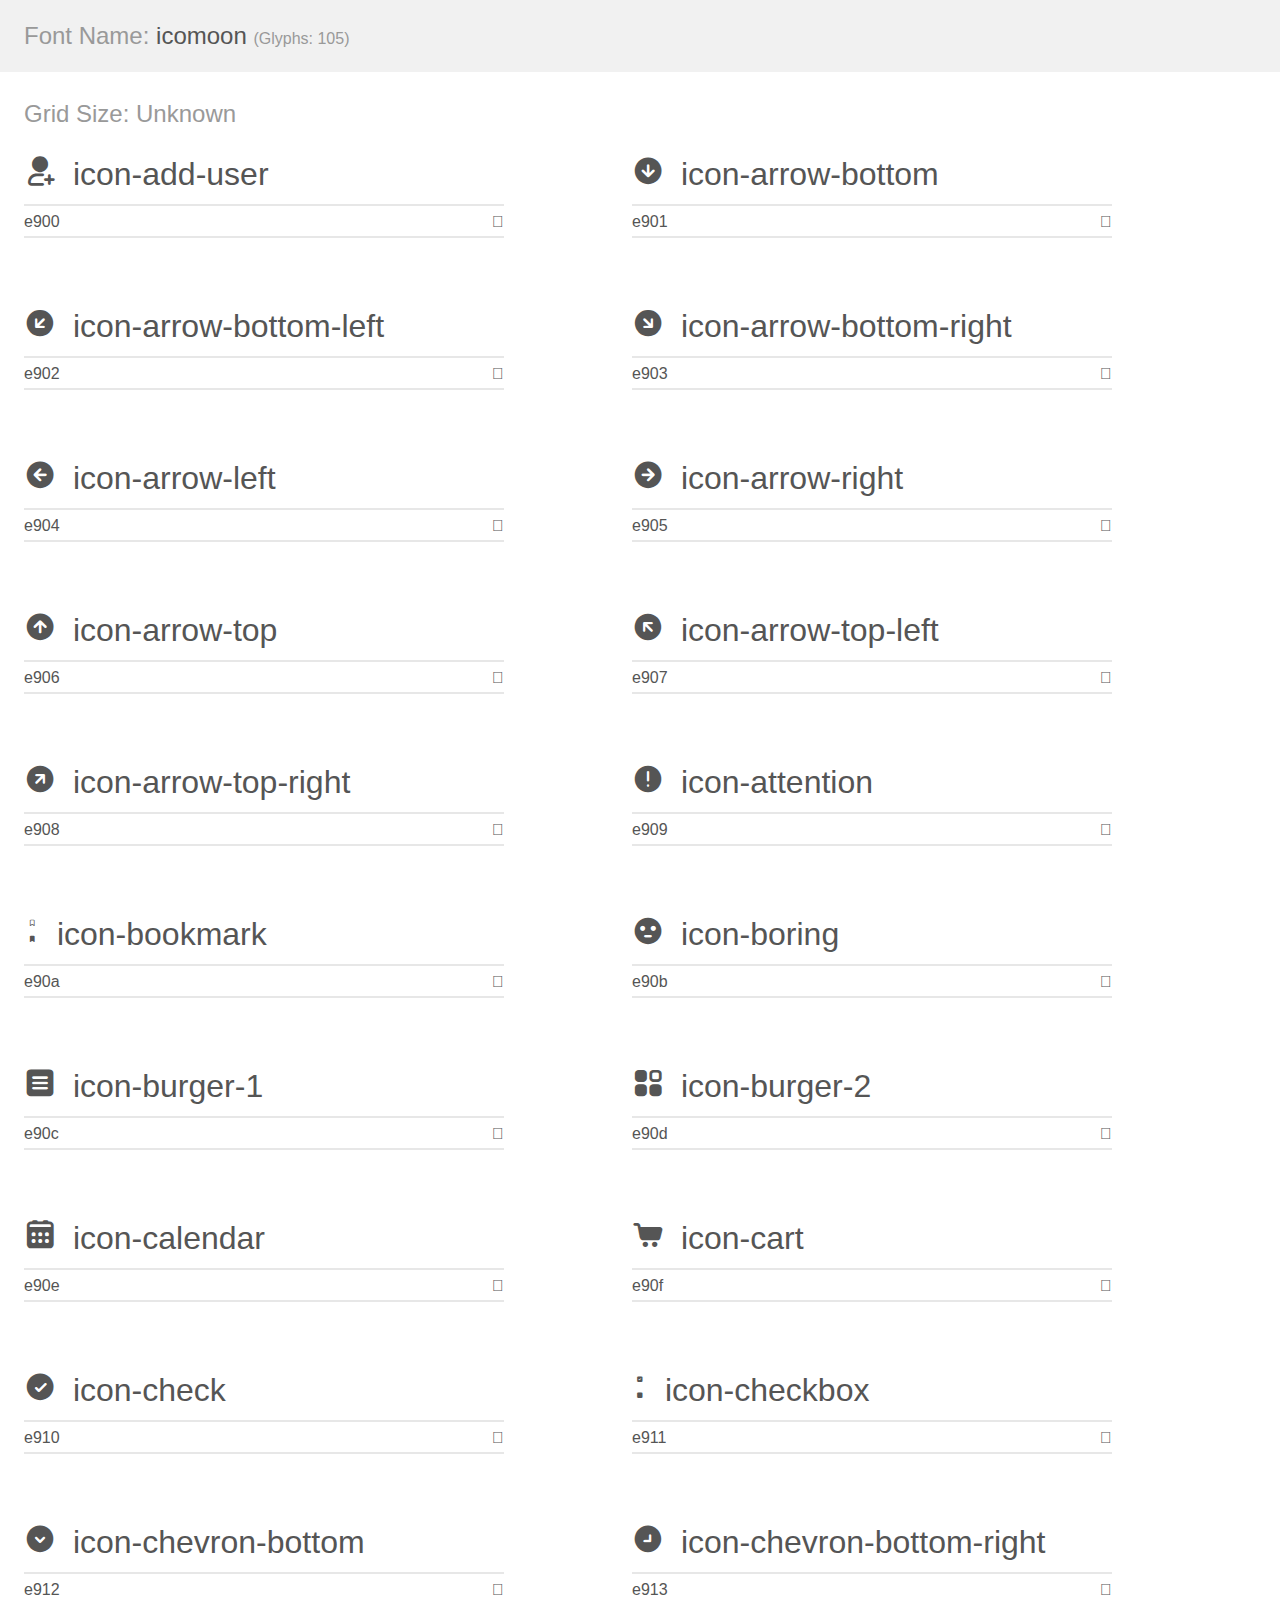
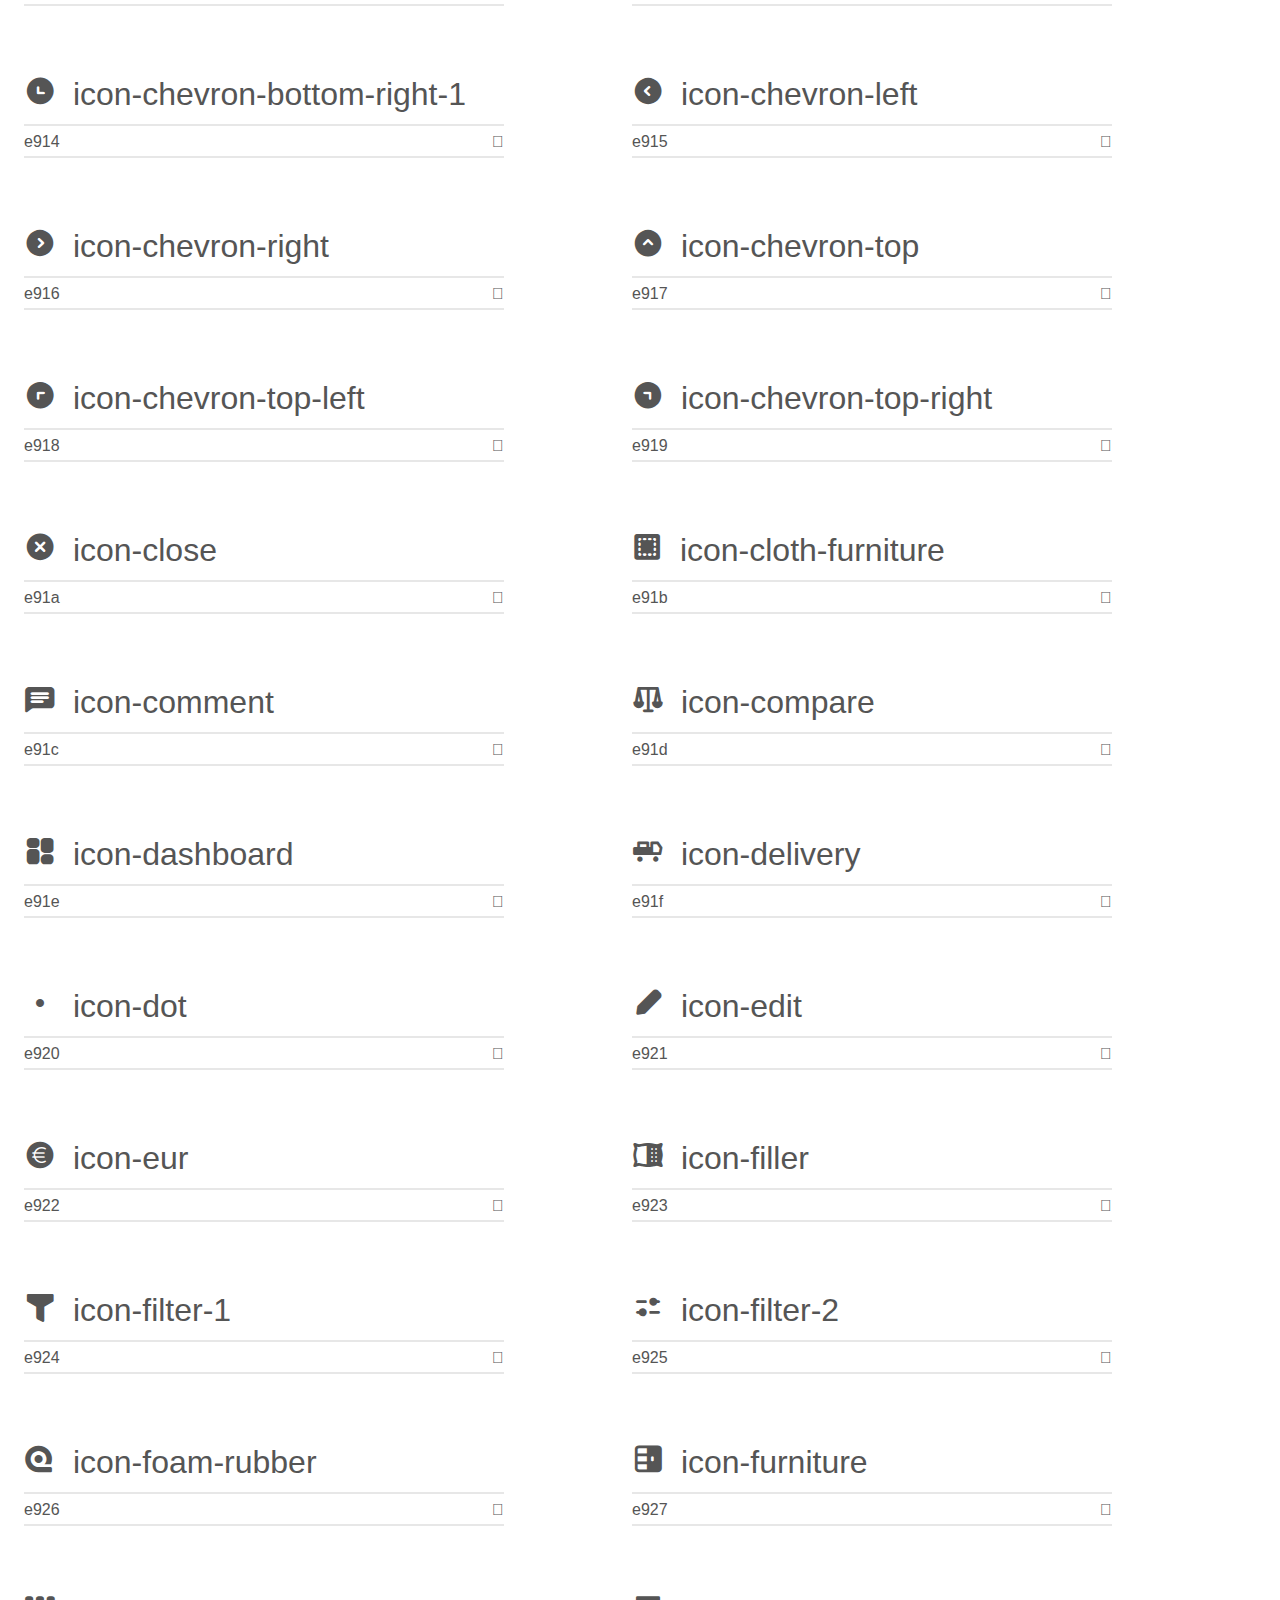
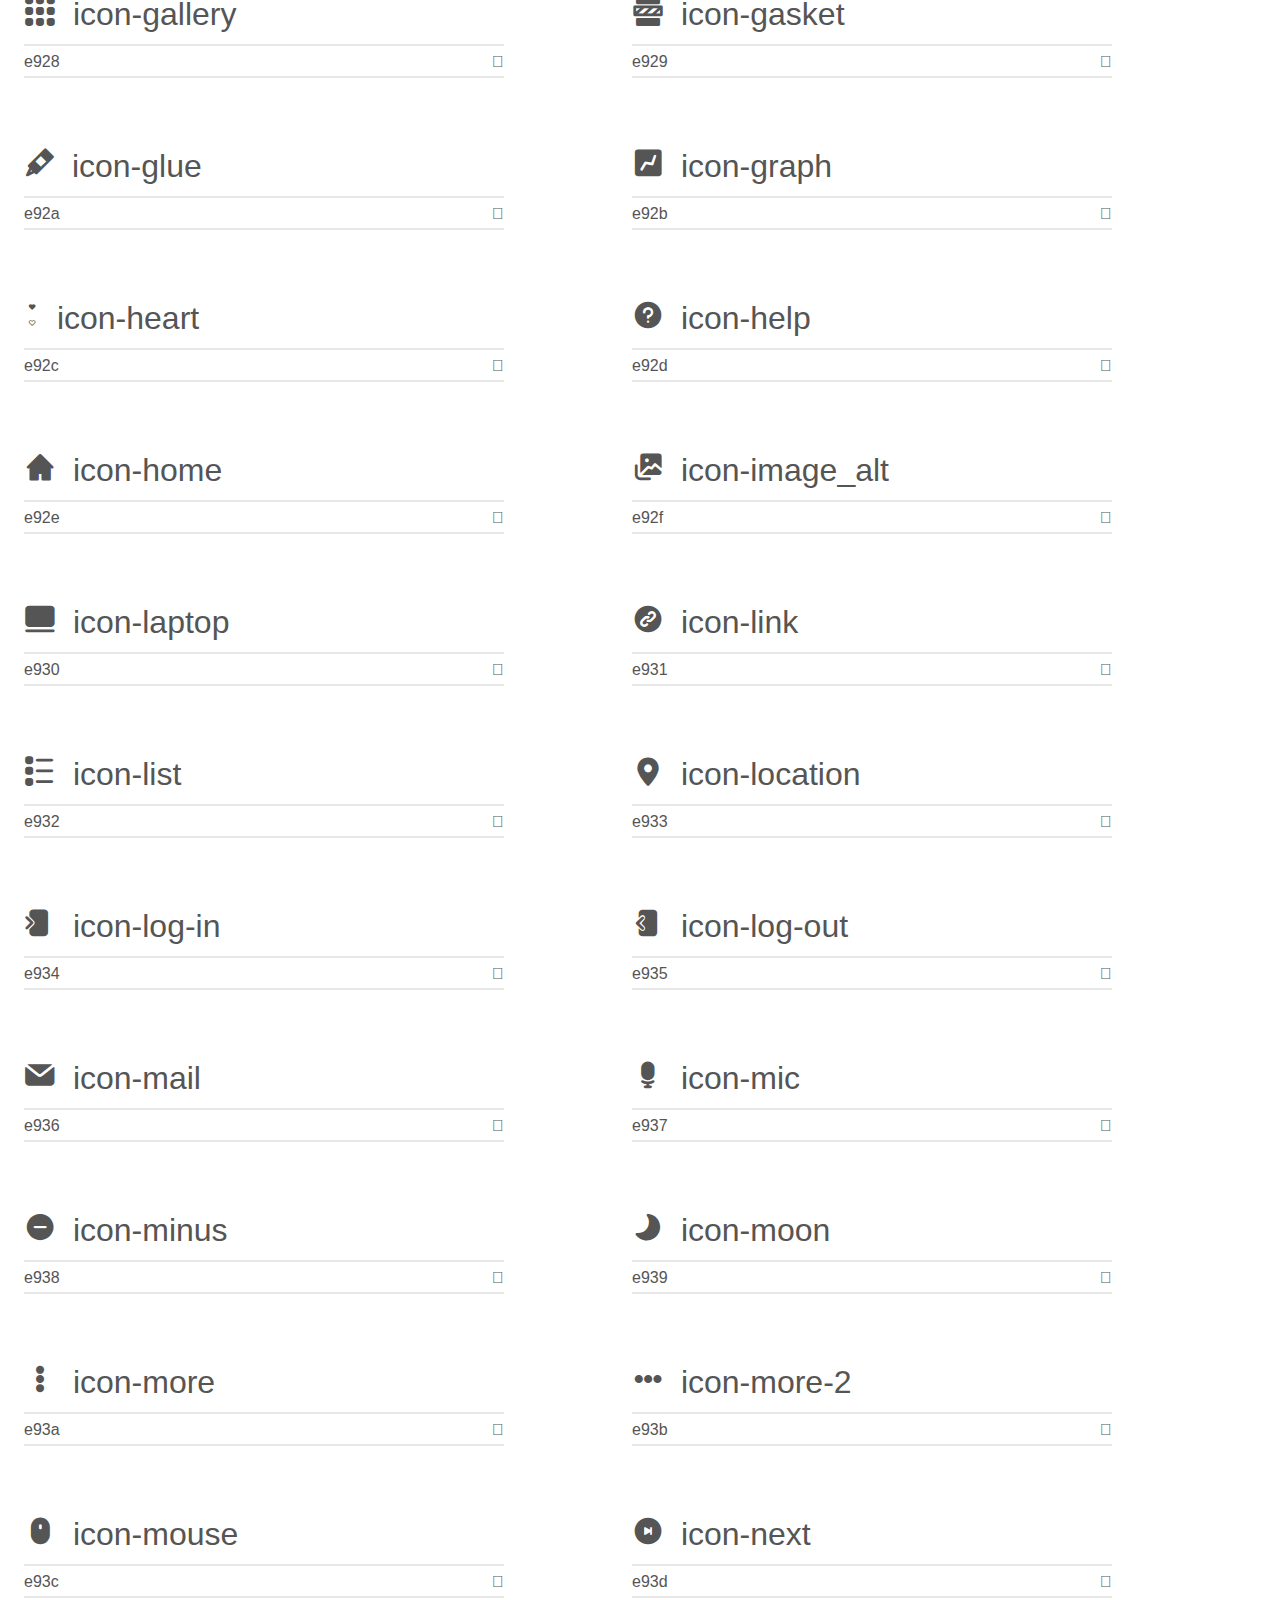
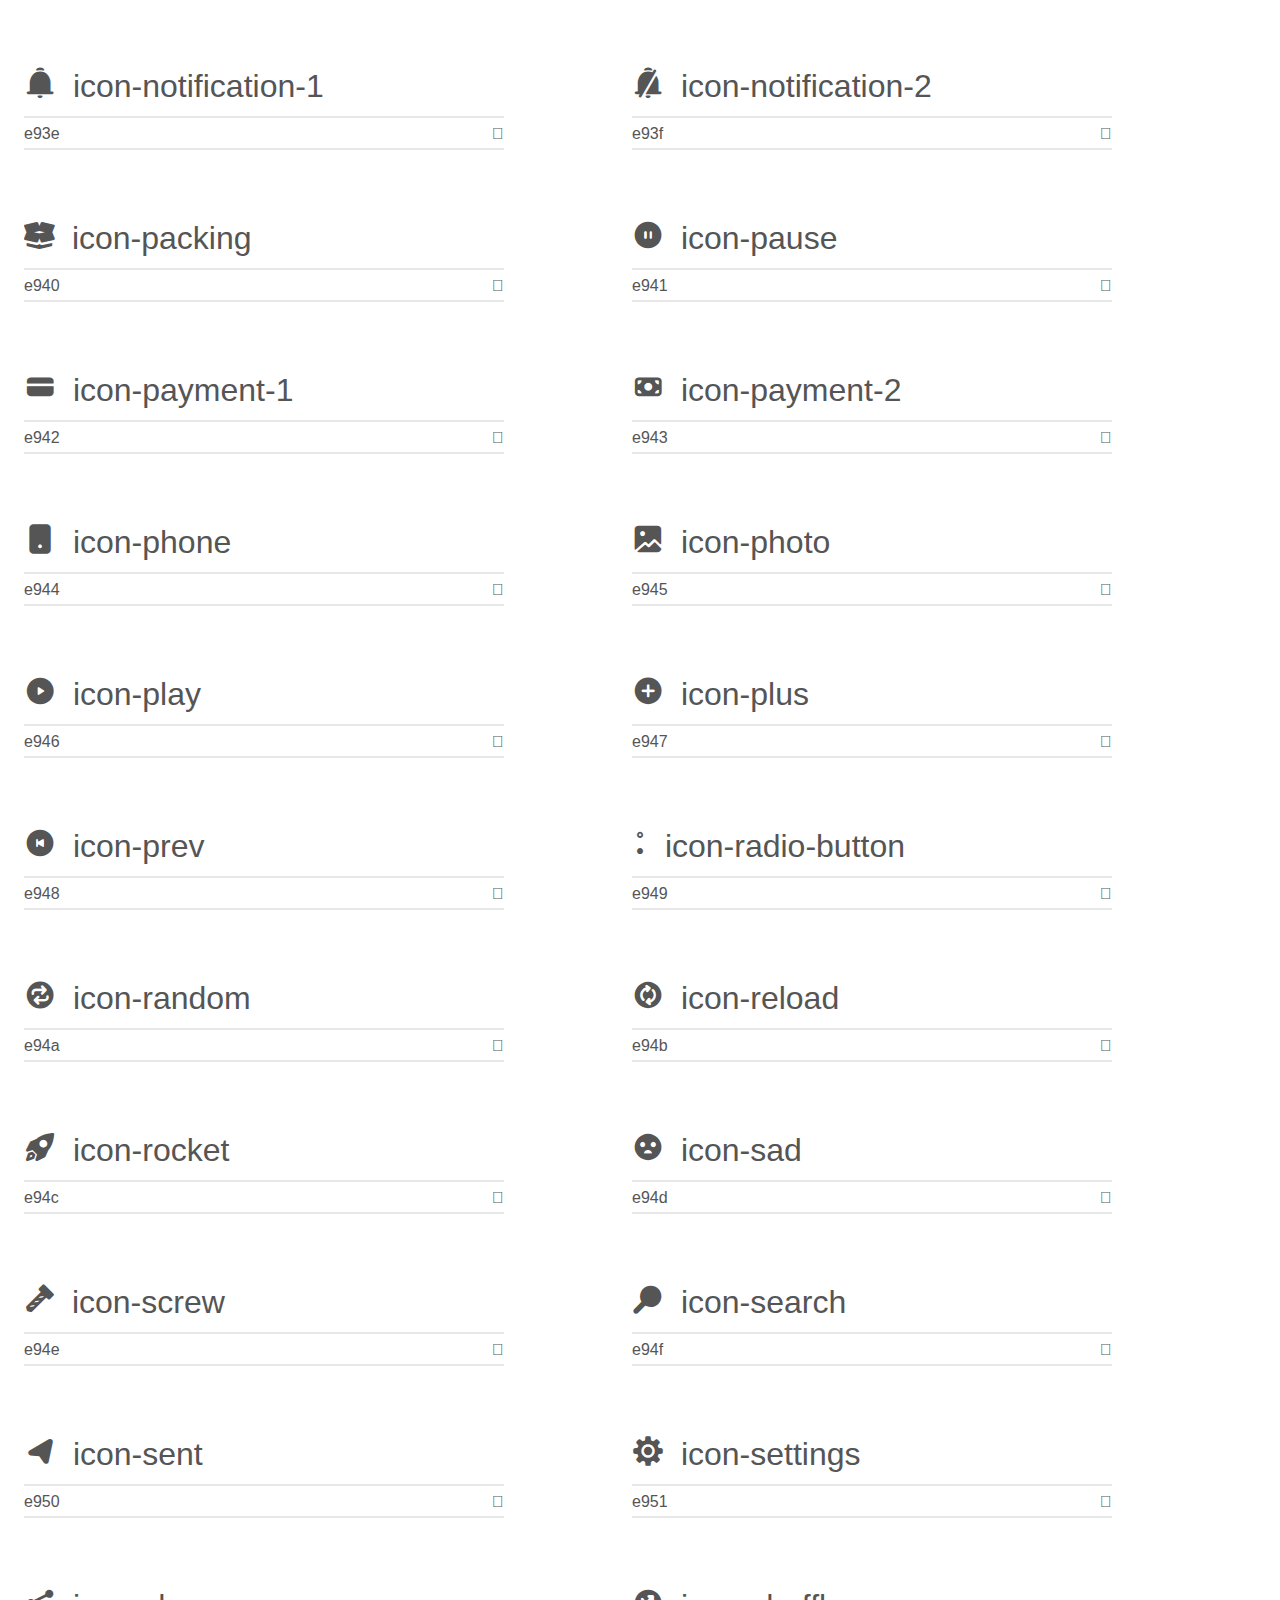
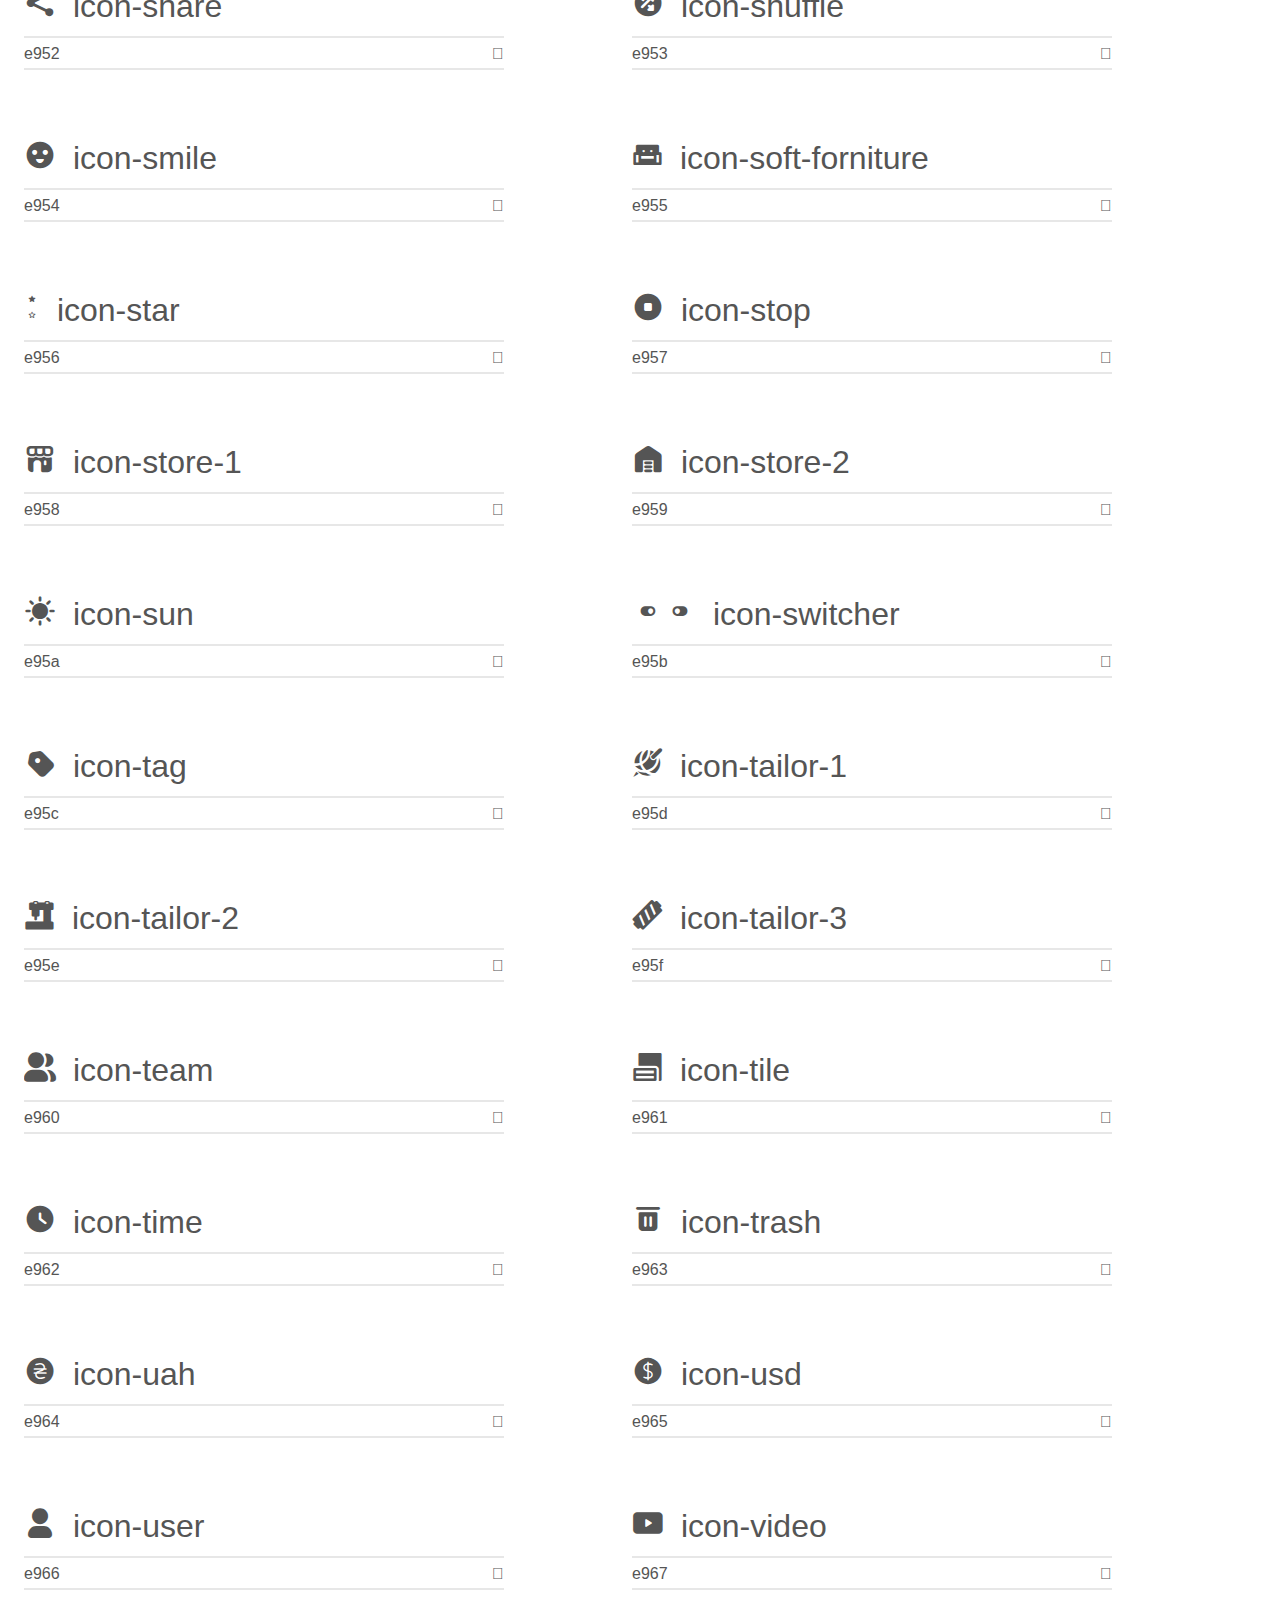
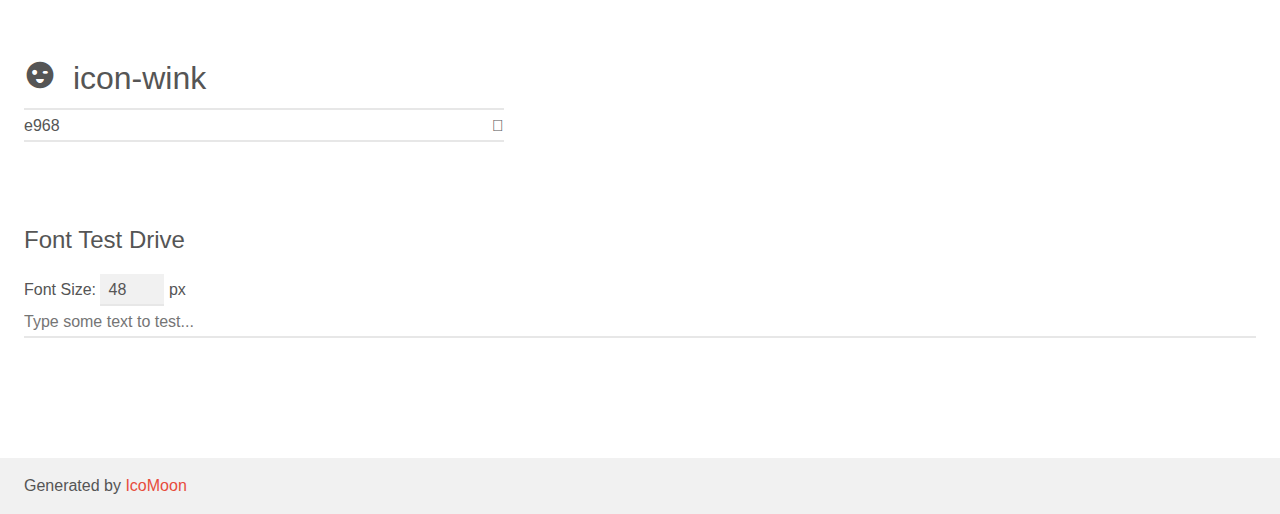
<file: assets/demo.html>
<!doctype html>
<html>
<head>
    <meta charset="utf-8">
    <title>IcoMoon Demo</title>
    <meta name="description" content="An Icon Font Generated By IcoMoon.io">
    <meta name="viewport" content="width=device-width, initial-scale=1">
    <link rel="stylesheet" href="demo-files/demo.css">
    <link rel="stylesheet" href="style.css">
    <!--[if lt IE 8]><!-->
    <link rel="stylesheet" href="ie7/ie7.css">
    <!--<![endif]-->
</head>
<body>
    <div class="bgc1 clearfix">
        <h1 class="mhmm mvm"><span class="fgc1">Font Name:</span> icomoon <small class="fgc1">(Glyphs:&nbsp;105)</small></h1>
    </div>
    <div class="clearfix mhl ptl">
        <h1 class="mvm mtn fgc1">Grid Size: Unknown</h1>
        <div class="glyph fs1">
            <div class="clearfix bshadow0 pbs">
                <span class="icon-add-user"></span>
                <span class="mls"> icon-add-user</span>
            </div>
            <fieldset class="fs0 size1of1 clearfix hidden-false">
                <input type="text" readonly value="e900" class="unit size1of2" />
                <input type="text" maxlength="1" readonly value="&#xe900;" class="unitRight size1of2 talign-right" />
            </fieldset>
            <div class="fs0 bshadow0 clearfix hidden-true">
                <span class="unit pvs fgc1">liga: </span>
                <input type="text" readonly value="" class="liga unitRight" />
            </div>
        </div>
        <div class="glyph fs1">
            <div class="clearfix bshadow0 pbs">
                <span class="icon-arrow-bottom"></span>
                <span class="mls"> icon-arrow-bottom</span>
            </div>
            <fieldset class="fs0 size1of1 clearfix hidden-false">
                <input type="text" readonly value="e901" class="unit size1of2" />
                <input type="text" maxlength="1" readonly value="&#xe901;" class="unitRight size1of2 talign-right" />
            </fieldset>
            <div class="fs0 bshadow0 clearfix hidden-true">
                <span class="unit pvs fgc1">liga: </span>
                <input type="text" readonly value="" class="liga unitRight" />
            </div>
        </div>
        <div class="glyph fs1">
            <div class="clearfix bshadow0 pbs">
                <span class="icon-arrow-bottom-left"></span>
                <span class="mls"> icon-arrow-bottom-left</span>
            </div>
            <fieldset class="fs0 size1of1 clearfix hidden-false">
                <input type="text" readonly value="e902" class="unit size1of2" />
                <input type="text" maxlength="1" readonly value="&#xe902;" class="unitRight size1of2 talign-right" />
            </fieldset>
            <div class="fs0 bshadow0 clearfix hidden-true">
                <span class="unit pvs fgc1">liga: </span>
                <input type="text" readonly value="" class="liga unitRight" />
            </div>
        </div>
        <div class="glyph fs1">
            <div class="clearfix bshadow0 pbs">
                <span class="icon-arrow-bottom-right"></span>
                <span class="mls"> icon-arrow-bottom-right</span>
            </div>
            <fieldset class="fs0 size1of1 clearfix hidden-false">
                <input type="text" readonly value="e903" class="unit size1of2" />
                <input type="text" maxlength="1" readonly value="&#xe903;" class="unitRight size1of2 talign-right" />
            </fieldset>
            <div class="fs0 bshadow0 clearfix hidden-true">
                <span class="unit pvs fgc1">liga: </span>
                <input type="text" readonly value="" class="liga unitRight" />
            </div>
        </div>
        <div class="glyph fs1">
            <div class="clearfix bshadow0 pbs">
                <span class="icon-arrow-left"></span>
                <span class="mls"> icon-arrow-left</span>
            </div>
            <fieldset class="fs0 size1of1 clearfix hidden-false">
                <input type="text" readonly value="e904" class="unit size1of2" />
                <input type="text" maxlength="1" readonly value="&#xe904;" class="unitRight size1of2 talign-right" />
            </fieldset>
            <div class="fs0 bshadow0 clearfix hidden-true">
                <span class="unit pvs fgc1">liga: </span>
                <input type="text" readonly value="" class="liga unitRight" />
            </div>
        </div>
        <div class="glyph fs1">
            <div class="clearfix bshadow0 pbs">
                <span class="icon-arrow-right"></span>
                <span class="mls"> icon-arrow-right</span>
            </div>
            <fieldset class="fs0 size1of1 clearfix hidden-false">
                <input type="text" readonly value="e905" class="unit size1of2" />
                <input type="text" maxlength="1" readonly value="&#xe905;" class="unitRight size1of2 talign-right" />
            </fieldset>
            <div class="fs0 bshadow0 clearfix hidden-true">
                <span class="unit pvs fgc1">liga: </span>
                <input type="text" readonly value="" class="liga unitRight" />
            </div>
        </div>
        <div class="glyph fs1">
            <div class="clearfix bshadow0 pbs">
                <span class="icon-arrow-top"></span>
                <span class="mls"> icon-arrow-top</span>
            </div>
            <fieldset class="fs0 size1of1 clearfix hidden-false">
                <input type="text" readonly value="e906" class="unit size1of2" />
                <input type="text" maxlength="1" readonly value="&#xe906;" class="unitRight size1of2 talign-right" />
            </fieldset>
            <div class="fs0 bshadow0 clearfix hidden-true">
                <span class="unit pvs fgc1">liga: </span>
                <input type="text" readonly value="" class="liga unitRight" />
            </div>
        </div>
        <div class="glyph fs1">
            <div class="clearfix bshadow0 pbs">
                <span class="icon-arrow-top-left"></span>
                <span class="mls"> icon-arrow-top-left</span>
            </div>
            <fieldset class="fs0 size1of1 clearfix hidden-false">
                <input type="text" readonly value="e907" class="unit size1of2" />
                <input type="text" maxlength="1" readonly value="&#xe907;" class="unitRight size1of2 talign-right" />
            </fieldset>
            <div class="fs0 bshadow0 clearfix hidden-true">
                <span class="unit pvs fgc1">liga: </span>
                <input type="text" readonly value="" class="liga unitRight" />
            </div>
        </div>
        <div class="glyph fs1">
            <div class="clearfix bshadow0 pbs">
                <span class="icon-arrow-top-right"></span>
                <span class="mls"> icon-arrow-top-right</span>
            </div>
            <fieldset class="fs0 size1of1 clearfix hidden-false">
                <input type="text" readonly value="e908" class="unit size1of2" />
                <input type="text" maxlength="1" readonly value="&#xe908;" class="unitRight size1of2 talign-right" />
            </fieldset>
            <div class="fs0 bshadow0 clearfix hidden-true">
                <span class="unit pvs fgc1">liga: </span>
                <input type="text" readonly value="" class="liga unitRight" />
            </div>
        </div>
        <div class="glyph fs1">
            <div class="clearfix bshadow0 pbs">
                <span class="icon-attention"></span>
                <span class="mls"> icon-attention</span>
            </div>
            <fieldset class="fs0 size1of1 clearfix hidden-false">
                <input type="text" readonly value="e909" class="unit size1of2" />
                <input type="text" maxlength="1" readonly value="&#xe909;" class="unitRight size1of2 talign-right" />
            </fieldset>
            <div class="fs0 bshadow0 clearfix hidden-true">
                <span class="unit pvs fgc1">liga: </span>
                <input type="text" readonly value="" class="liga unitRight" />
            </div>
        </div>
        <div class="glyph fs1">
            <div class="clearfix bshadow0 pbs">
                <span class="icon-bookmark"></span>
                <span class="mls"> icon-bookmark</span>
            </div>
            <fieldset class="fs0 size1of1 clearfix hidden-false">
                <input type="text" readonly value="e90a" class="unit size1of2" />
                <input type="text" maxlength="1" readonly value="&#xe90a;" class="unitRight size1of2 talign-right" />
            </fieldset>
            <div class="fs0 bshadow0 clearfix hidden-true">
                <span class="unit pvs fgc1">liga: </span>
                <input type="text" readonly value="" class="liga unitRight" />
            </div>
        </div>
        <div class="glyph fs1">
            <div class="clearfix bshadow0 pbs">
                <span class="icon-boring"></span>
                <span class="mls"> icon-boring</span>
            </div>
            <fieldset class="fs0 size1of1 clearfix hidden-false">
                <input type="text" readonly value="e90b" class="unit size1of2" />
                <input type="text" maxlength="1" readonly value="&#xe90b;" class="unitRight size1of2 talign-right" />
            </fieldset>
            <div class="fs0 bshadow0 clearfix hidden-true">
                <span class="unit pvs fgc1">liga: </span>
                <input type="text" readonly value="" class="liga unitRight" />
            </div>
        </div>
        <div class="glyph fs1">
            <div class="clearfix bshadow0 pbs">
                <span class="icon-burger-1"></span>
                <span class="mls"> icon-burger-1</span>
            </div>
            <fieldset class="fs0 size1of1 clearfix hidden-false">
                <input type="text" readonly value="e90c" class="unit size1of2" />
                <input type="text" maxlength="1" readonly value="&#xe90c;" class="unitRight size1of2 talign-right" />
            </fieldset>
            <div class="fs0 bshadow0 clearfix hidden-true">
                <span class="unit pvs fgc1">liga: </span>
                <input type="text" readonly value="" class="liga unitRight" />
            </div>
        </div>
        <div class="glyph fs1">
            <div class="clearfix bshadow0 pbs">
                <span class="icon-burger-2"></span>
                <span class="mls"> icon-burger-2</span>
            </div>
            <fieldset class="fs0 size1of1 clearfix hidden-false">
                <input type="text" readonly value="e90d" class="unit size1of2" />
                <input type="text" maxlength="1" readonly value="&#xe90d;" class="unitRight size1of2 talign-right" />
            </fieldset>
            <div class="fs0 bshadow0 clearfix hidden-true">
                <span class="unit pvs fgc1">liga: </span>
                <input type="text" readonly value="" class="liga unitRight" />
            </div>
        </div>
        <div class="glyph fs1">
            <div class="clearfix bshadow0 pbs">
                <span class="icon-calendar"></span>
                <span class="mls"> icon-calendar</span>
            </div>
            <fieldset class="fs0 size1of1 clearfix hidden-false">
                <input type="text" readonly value="e90e" class="unit size1of2" />
                <input type="text" maxlength="1" readonly value="&#xe90e;" class="unitRight size1of2 talign-right" />
            </fieldset>
            <div class="fs0 bshadow0 clearfix hidden-true">
                <span class="unit pvs fgc1">liga: </span>
                <input type="text" readonly value="" class="liga unitRight" />
            </div>
        </div>
        <div class="glyph fs1">
            <div class="clearfix bshadow0 pbs">
                <span class="icon-cart"></span>
                <span class="mls"> icon-cart</span>
            </div>
            <fieldset class="fs0 size1of1 clearfix hidden-false">
                <input type="text" readonly value="e90f" class="unit size1of2" />
                <input type="text" maxlength="1" readonly value="&#xe90f;" class="unitRight size1of2 talign-right" />
            </fieldset>
            <div class="fs0 bshadow0 clearfix hidden-true">
                <span class="unit pvs fgc1">liga: </span>
                <input type="text" readonly value="" class="liga unitRight" />
            </div>
        </div>
        <div class="glyph fs1">
            <div class="clearfix bshadow0 pbs">
                <span class="icon-check"></span>
                <span class="mls"> icon-check</span>
            </div>
            <fieldset class="fs0 size1of1 clearfix hidden-false">
                <input type="text" readonly value="e910" class="unit size1of2" />
                <input type="text" maxlength="1" readonly value="&#xe910;" class="unitRight size1of2 talign-right" />
            </fieldset>
            <div class="fs0 bshadow0 clearfix hidden-true">
                <span class="unit pvs fgc1">liga: </span>
                <input type="text" readonly value="" class="liga unitRight" />
            </div>
        </div>
        <div class="glyph fs1">
            <div class="clearfix bshadow0 pbs">
                <span class="icon-checkbox"></span>
                <span class="mls"> icon-checkbox</span>
            </div>
            <fieldset class="fs0 size1of1 clearfix hidden-false">
                <input type="text" readonly value="e911" class="unit size1of2" />
                <input type="text" maxlength="1" readonly value="&#xe911;" class="unitRight size1of2 talign-right" />
            </fieldset>
            <div class="fs0 bshadow0 clearfix hidden-true">
                <span class="unit pvs fgc1">liga: </span>
                <input type="text" readonly value="" class="liga unitRight" />
            </div>
        </div>
        <div class="glyph fs1">
            <div class="clearfix bshadow0 pbs">
                <span class="icon-chevron-bottom"></span>
                <span class="mls"> icon-chevron-bottom</span>
            </div>
            <fieldset class="fs0 size1of1 clearfix hidden-false">
                <input type="text" readonly value="e912" class="unit size1of2" />
                <input type="text" maxlength="1" readonly value="&#xe912;" class="unitRight size1of2 talign-right" />
            </fieldset>
            <div class="fs0 bshadow0 clearfix hidden-true">
                <span class="unit pvs fgc1">liga: </span>
                <input type="text" readonly value="" class="liga unitRight" />
            </div>
        </div>
        <div class="glyph fs1">
            <div class="clearfix bshadow0 pbs">
                <span class="icon-chevron-bottom-right"></span>
                <span class="mls"> icon-chevron-bottom-right</span>
            </div>
            <fieldset class="fs0 size1of1 clearfix hidden-false">
                <input type="text" readonly value="e913" class="unit size1of2" />
                <input type="text" maxlength="1" readonly value="&#xe913;" class="unitRight size1of2 talign-right" />
            </fieldset>
            <div class="fs0 bshadow0 clearfix hidden-true">
                <span class="unit pvs fgc1">liga: </span>
                <input type="text" readonly value="" class="liga unitRight" />
            </div>
        </div>
        <div class="glyph fs1">
            <div class="clearfix bshadow0 pbs">
                <span class="icon-chevron-bottom-right-1"></span>
                <span class="mls"> icon-chevron-bottom-right-1</span>
            </div>
            <fieldset class="fs0 size1of1 clearfix hidden-false">
                <input type="text" readonly value="e914" class="unit size1of2" />
                <input type="text" maxlength="1" readonly value="&#xe914;" class="unitRight size1of2 talign-right" />
            </fieldset>
            <div class="fs0 bshadow0 clearfix hidden-true">
                <span class="unit pvs fgc1">liga: </span>
                <input type="text" readonly value="" class="liga unitRight" />
            </div>
        </div>
        <div class="glyph fs1">
            <div class="clearfix bshadow0 pbs">
                <span class="icon-chevron-left"></span>
                <span class="mls"> icon-chevron-left</span>
            </div>
            <fieldset class="fs0 size1of1 clearfix hidden-false">
                <input type="text" readonly value="e915" class="unit size1of2" />
                <input type="text" maxlength="1" readonly value="&#xe915;" class="unitRight size1of2 talign-right" />
            </fieldset>
            <div class="fs0 bshadow0 clearfix hidden-true">
                <span class="unit pvs fgc1">liga: </span>
                <input type="text" readonly value="" class="liga unitRight" />
            </div>
        </div>
        <div class="glyph fs1">
            <div class="clearfix bshadow0 pbs">
                <span class="icon-chevron-right"></span>
                <span class="mls"> icon-chevron-right</span>
            </div>
            <fieldset class="fs0 size1of1 clearfix hidden-false">
                <input type="text" readonly value="e916" class="unit size1of2" />
                <input type="text" maxlength="1" readonly value="&#xe916;" class="unitRight size1of2 talign-right" />
            </fieldset>
            <div class="fs0 bshadow0 clearfix hidden-true">
                <span class="unit pvs fgc1">liga: </span>
                <input type="text" readonly value="" class="liga unitRight" />
            </div>
        </div>
        <div class="glyph fs1">
            <div class="clearfix bshadow0 pbs">
                <span class="icon-chevron-top"></span>
                <span class="mls"> icon-chevron-top</span>
            </div>
            <fieldset class="fs0 size1of1 clearfix hidden-false">
                <input type="text" readonly value="e917" class="unit size1of2" />
                <input type="text" maxlength="1" readonly value="&#xe917;" class="unitRight size1of2 talign-right" />
            </fieldset>
            <div class="fs0 bshadow0 clearfix hidden-true">
                <span class="unit pvs fgc1">liga: </span>
                <input type="text" readonly value="" class="liga unitRight" />
            </div>
        </div>
        <div class="glyph fs1">
            <div class="clearfix bshadow0 pbs">
                <span class="icon-chevron-top-left"></span>
                <span class="mls"> icon-chevron-top-left</span>
            </div>
            <fieldset class="fs0 size1of1 clearfix hidden-false">
                <input type="text" readonly value="e918" class="unit size1of2" />
                <input type="text" maxlength="1" readonly value="&#xe918;" class="unitRight size1of2 talign-right" />
            </fieldset>
            <div class="fs0 bshadow0 clearfix hidden-true">
                <span class="unit pvs fgc1">liga: </span>
                <input type="text" readonly value="" class="liga unitRight" />
            </div>
        </div>
        <div class="glyph fs1">
            <div class="clearfix bshadow0 pbs">
                <span class="icon-chevron-top-right"></span>
                <span class="mls"> icon-chevron-top-right</span>
            </div>
            <fieldset class="fs0 size1of1 clearfix hidden-false">
                <input type="text" readonly value="e919" class="unit size1of2" />
                <input type="text" maxlength="1" readonly value="&#xe919;" class="unitRight size1of2 talign-right" />
            </fieldset>
            <div class="fs0 bshadow0 clearfix hidden-true">
                <span class="unit pvs fgc1">liga: </span>
                <input type="text" readonly value="" class="liga unitRight" />
            </div>
        </div>
        <div class="glyph fs1">
            <div class="clearfix bshadow0 pbs">
                <span class="icon-close"></span>
                <span class="mls"> icon-close</span>
            </div>
            <fieldset class="fs0 size1of1 clearfix hidden-false">
                <input type="text" readonly value="e91a" class="unit size1of2" />
                <input type="text" maxlength="1" readonly value="&#xe91a;" class="unitRight size1of2 talign-right" />
            </fieldset>
            <div class="fs0 bshadow0 clearfix hidden-true">
                <span class="unit pvs fgc1">liga: </span>
                <input type="text" readonly value="" class="liga unitRight" />
            </div>
        </div>
        <div class="glyph fs1">
            <div class="clearfix bshadow0 pbs">
                <span class="icon-cloth-furniture"></span>
                <span class="mls"> icon-cloth-furniture</span>
            </div>
            <fieldset class="fs0 size1of1 clearfix hidden-false">
                <input type="text" readonly value="e91b" class="unit size1of2" />
                <input type="text" maxlength="1" readonly value="&#xe91b;" class="unitRight size1of2 talign-right" />
            </fieldset>
            <div class="fs0 bshadow0 clearfix hidden-true">
                <span class="unit pvs fgc1">liga: </span>
                <input type="text" readonly value="" class="liga unitRight" />
            </div>
        </div>
        <div class="glyph fs1">
            <div class="clearfix bshadow0 pbs">
                <span class="icon-comment"></span>
                <span class="mls"> icon-comment</span>
            </div>
            <fieldset class="fs0 size1of1 clearfix hidden-false">
                <input type="text" readonly value="e91c" class="unit size1of2" />
                <input type="text" maxlength="1" readonly value="&#xe91c;" class="unitRight size1of2 talign-right" />
            </fieldset>
            <div class="fs0 bshadow0 clearfix hidden-true">
                <span class="unit pvs fgc1">liga: </span>
                <input type="text" readonly value="" class="liga unitRight" />
            </div>
        </div>
        <div class="glyph fs1">
            <div class="clearfix bshadow0 pbs">
                <span class="icon-compare"></span>
                <span class="mls"> icon-compare</span>
            </div>
            <fieldset class="fs0 size1of1 clearfix hidden-false">
                <input type="text" readonly value="e91d" class="unit size1of2" />
                <input type="text" maxlength="1" readonly value="&#xe91d;" class="unitRight size1of2 talign-right" />
            </fieldset>
            <div class="fs0 bshadow0 clearfix hidden-true">
                <span class="unit pvs fgc1">liga: </span>
                <input type="text" readonly value="" class="liga unitRight" />
            </div>
        </div>
        <div class="glyph fs1">
            <div class="clearfix bshadow0 pbs">
                <span class="icon-dashboard"></span>
                <span class="mls"> icon-dashboard</span>
            </div>
            <fieldset class="fs0 size1of1 clearfix hidden-false">
                <input type="text" readonly value="e91e" class="unit size1of2" />
                <input type="text" maxlength="1" readonly value="&#xe91e;" class="unitRight size1of2 talign-right" />
            </fieldset>
            <div class="fs0 bshadow0 clearfix hidden-true">
                <span class="unit pvs fgc1">liga: </span>
                <input type="text" readonly value="" class="liga unitRight" />
            </div>
        </div>
        <div class="glyph fs1">
            <div class="clearfix bshadow0 pbs">
                <span class="icon-delivery"></span>
                <span class="mls"> icon-delivery</span>
            </div>
            <fieldset class="fs0 size1of1 clearfix hidden-false">
                <input type="text" readonly value="e91f" class="unit size1of2" />
                <input type="text" maxlength="1" readonly value="&#xe91f;" class="unitRight size1of2 talign-right" />
            </fieldset>
            <div class="fs0 bshadow0 clearfix hidden-true">
                <span class="unit pvs fgc1">liga: </span>
                <input type="text" readonly value="" class="liga unitRight" />
            </div>
        </div>
        <div class="glyph fs1">
            <div class="clearfix bshadow0 pbs">
                <span class="icon-dot"></span>
                <span class="mls"> icon-dot</span>
            </div>
            <fieldset class="fs0 size1of1 clearfix hidden-false">
                <input type="text" readonly value="e920" class="unit size1of2" />
                <input type="text" maxlength="1" readonly value="&#xe920;" class="unitRight size1of2 talign-right" />
            </fieldset>
            <div class="fs0 bshadow0 clearfix hidden-true">
                <span class="unit pvs fgc1">liga: </span>
                <input type="text" readonly value="" class="liga unitRight" />
            </div>
        </div>
        <div class="glyph fs1">
            <div class="clearfix bshadow0 pbs">
                <span class="icon-edit"></span>
                <span class="mls"> icon-edit</span>
            </div>
            <fieldset class="fs0 size1of1 clearfix hidden-false">
                <input type="text" readonly value="e921" class="unit size1of2" />
                <input type="text" maxlength="1" readonly value="&#xe921;" class="unitRight size1of2 talign-right" />
            </fieldset>
            <div class="fs0 bshadow0 clearfix hidden-true">
                <span class="unit pvs fgc1">liga: </span>
                <input type="text" readonly value="" class="liga unitRight" />
            </div>
        </div>
        <div class="glyph fs1">
            <div class="clearfix bshadow0 pbs">
                <span class="icon-eur"></span>
                <span class="mls"> icon-eur</span>
            </div>
            <fieldset class="fs0 size1of1 clearfix hidden-false">
                <input type="text" readonly value="e922" class="unit size1of2" />
                <input type="text" maxlength="1" readonly value="&#xe922;" class="unitRight size1of2 talign-right" />
            </fieldset>
            <div class="fs0 bshadow0 clearfix hidden-true">
                <span class="unit pvs fgc1">liga: </span>
                <input type="text" readonly value="" class="liga unitRight" />
            </div>
        </div>
        <div class="glyph fs1">
            <div class="clearfix bshadow0 pbs">
                <span class="icon-filler"></span>
                <span class="mls"> icon-filler</span>
            </div>
            <fieldset class="fs0 size1of1 clearfix hidden-false">
                <input type="text" readonly value="e923" class="unit size1of2" />
                <input type="text" maxlength="1" readonly value="&#xe923;" class="unitRight size1of2 talign-right" />
            </fieldset>
            <div class="fs0 bshadow0 clearfix hidden-true">
                <span class="unit pvs fgc1">liga: </span>
                <input type="text" readonly value="" class="liga unitRight" />
            </div>
        </div>
        <div class="glyph fs1">
            <div class="clearfix bshadow0 pbs">
                <span class="icon-filter-1"></span>
                <span class="mls"> icon-filter-1</span>
            </div>
            <fieldset class="fs0 size1of1 clearfix hidden-false">
                <input type="text" readonly value="e924" class="unit size1of2" />
                <input type="text" maxlength="1" readonly value="&#xe924;" class="unitRight size1of2 talign-right" />
            </fieldset>
            <div class="fs0 bshadow0 clearfix hidden-true">
                <span class="unit pvs fgc1">liga: </span>
                <input type="text" readonly value="" class="liga unitRight" />
            </div>
        </div>
        <div class="glyph fs1">
            <div class="clearfix bshadow0 pbs">
                <span class="icon-filter-2"></span>
                <span class="mls"> icon-filter-2</span>
            </div>
            <fieldset class="fs0 size1of1 clearfix hidden-false">
                <input type="text" readonly value="e925" class="unit size1of2" />
                <input type="text" maxlength="1" readonly value="&#xe925;" class="unitRight size1of2 talign-right" />
            </fieldset>
            <div class="fs0 bshadow0 clearfix hidden-true">
                <span class="unit pvs fgc1">liga: </span>
                <input type="text" readonly value="" class="liga unitRight" />
            </div>
        </div>
        <div class="glyph fs1">
            <div class="clearfix bshadow0 pbs">
                <span class="icon-foam-rubber"></span>
                <span class="mls"> icon-foam-rubber</span>
            </div>
            <fieldset class="fs0 size1of1 clearfix hidden-false">
                <input type="text" readonly value="e926" class="unit size1of2" />
                <input type="text" maxlength="1" readonly value="&#xe926;" class="unitRight size1of2 talign-right" />
            </fieldset>
            <div class="fs0 bshadow0 clearfix hidden-true">
                <span class="unit pvs fgc1">liga: </span>
                <input type="text" readonly value="" class="liga unitRight" />
            </div>
        </div>
        <div class="glyph fs1">
            <div class="clearfix bshadow0 pbs">
                <span class="icon-furniture"></span>
                <span class="mls"> icon-furniture</span>
            </div>
            <fieldset class="fs0 size1of1 clearfix hidden-false">
                <input type="text" readonly value="e927" class="unit size1of2" />
                <input type="text" maxlength="1" readonly value="&#xe927;" class="unitRight size1of2 talign-right" />
            </fieldset>
            <div class="fs0 bshadow0 clearfix hidden-true">
                <span class="unit pvs fgc1">liga: </span>
                <input type="text" readonly value="" class="liga unitRight" />
            </div>
        </div>
        <div class="glyph fs1">
            <div class="clearfix bshadow0 pbs">
                <span class="icon-gallery"></span>
                <span class="mls"> icon-gallery</span>
            </div>
            <fieldset class="fs0 size1of1 clearfix hidden-false">
                <input type="text" readonly value="e928" class="unit size1of2" />
                <input type="text" maxlength="1" readonly value="&#xe928;" class="unitRight size1of2 talign-right" />
            </fieldset>
            <div class="fs0 bshadow0 clearfix hidden-true">
                <span class="unit pvs fgc1">liga: </span>
                <input type="text" readonly value="" class="liga unitRight" />
            </div>
        </div>
        <div class="glyph fs1">
            <div class="clearfix bshadow0 pbs">
                <span class="icon-gasket"></span>
                <span class="mls"> icon-gasket</span>
            </div>
            <fieldset class="fs0 size1of1 clearfix hidden-false">
                <input type="text" readonly value="e929" class="unit size1of2" />
                <input type="text" maxlength="1" readonly value="&#xe929;" class="unitRight size1of2 talign-right" />
            </fieldset>
            <div class="fs0 bshadow0 clearfix hidden-true">
                <span class="unit pvs fgc1">liga: </span>
                <input type="text" readonly value="" class="liga unitRight" />
            </div>
        </div>
        <div class="glyph fs1">
            <div class="clearfix bshadow0 pbs">
                <span class="icon-glue"></span>
                <span class="mls"> icon-glue</span>
            </div>
            <fieldset class="fs0 size1of1 clearfix hidden-false">
                <input type="text" readonly value="e92a" class="unit size1of2" />
                <input type="text" maxlength="1" readonly value="&#xe92a;" class="unitRight size1of2 talign-right" />
            </fieldset>
            <div class="fs0 bshadow0 clearfix hidden-true">
                <span class="unit pvs fgc1">liga: </span>
                <input type="text" readonly value="" class="liga unitRight" />
            </div>
        </div>
        <div class="glyph fs1">
            <div class="clearfix bshadow0 pbs">
                <span class="icon-graph"></span>
                <span class="mls"> icon-graph</span>
            </div>
            <fieldset class="fs0 size1of1 clearfix hidden-false">
                <input type="text" readonly value="e92b" class="unit size1of2" />
                <input type="text" maxlength="1" readonly value="&#xe92b;" class="unitRight size1of2 talign-right" />
            </fieldset>
            <div class="fs0 bshadow0 clearfix hidden-true">
                <span class="unit pvs fgc1">liga: </span>
                <input type="text" readonly value="" class="liga unitRight" />
            </div>
        </div>
        <div class="glyph fs1">
            <div class="clearfix bshadow0 pbs">
                <span class="icon-heart"></span>
                <span class="mls"> icon-heart</span>
            </div>
            <fieldset class="fs0 size1of1 clearfix hidden-false">
                <input type="text" readonly value="e92c" class="unit size1of2" />
                <input type="text" maxlength="1" readonly value="&#xe92c;" class="unitRight size1of2 talign-right" />
            </fieldset>
            <div class="fs0 bshadow0 clearfix hidden-true">
                <span class="unit pvs fgc1">liga: </span>
                <input type="text" readonly value="" class="liga unitRight" />
            </div>
        </div>
        <div class="glyph fs1">
            <div class="clearfix bshadow0 pbs">
                <span class="icon-help"></span>
                <span class="mls"> icon-help</span>
            </div>
            <fieldset class="fs0 size1of1 clearfix hidden-false">
                <input type="text" readonly value="e92d" class="unit size1of2" />
                <input type="text" maxlength="1" readonly value="&#xe92d;" class="unitRight size1of2 talign-right" />
            </fieldset>
            <div class="fs0 bshadow0 clearfix hidden-true">
                <span class="unit pvs fgc1">liga: </span>
                <input type="text" readonly value="" class="liga unitRight" />
            </div>
        </div>
        <div class="glyph fs1">
            <div class="clearfix bshadow0 pbs">
                <span class="icon-home"></span>
                <span class="mls"> icon-home</span>
            </div>
            <fieldset class="fs0 size1of1 clearfix hidden-false">
                <input type="text" readonly value="e92e" class="unit size1of2" />
                <input type="text" maxlength="1" readonly value="&#xe92e;" class="unitRight size1of2 talign-right" />
            </fieldset>
            <div class="fs0 bshadow0 clearfix hidden-true">
                <span class="unit pvs fgc1">liga: </span>
                <input type="text" readonly value="" class="liga unitRight" />
            </div>
        </div>
        <div class="glyph fs1">
            <div class="clearfix bshadow0 pbs">
                <span class="icon-image_alt"></span>
                <span class="mls"> icon-image_alt</span>
            </div>
            <fieldset class="fs0 size1of1 clearfix hidden-false">
                <input type="text" readonly value="e92f" class="unit size1of2" />
                <input type="text" maxlength="1" readonly value="&#xe92f;" class="unitRight size1of2 talign-right" />
            </fieldset>
            <div class="fs0 bshadow0 clearfix hidden-true">
                <span class="unit pvs fgc1">liga: </span>
                <input type="text" readonly value="" class="liga unitRight" />
            </div>
        </div>
        <div class="glyph fs1">
            <div class="clearfix bshadow0 pbs">
                <span class="icon-laptop"></span>
                <span class="mls"> icon-laptop</span>
            </div>
            <fieldset class="fs0 size1of1 clearfix hidden-false">
                <input type="text" readonly value="e930" class="unit size1of2" />
                <input type="text" maxlength="1" readonly value="&#xe930;" class="unitRight size1of2 talign-right" />
            </fieldset>
            <div class="fs0 bshadow0 clearfix hidden-true">
                <span class="unit pvs fgc1">liga: </span>
                <input type="text" readonly value="" class="liga unitRight" />
            </div>
        </div>
        <div class="glyph fs1">
            <div class="clearfix bshadow0 pbs">
                <span class="icon-link"></span>
                <span class="mls"> icon-link</span>
            </div>
            <fieldset class="fs0 size1of1 clearfix hidden-false">
                <input type="text" readonly value="e931" class="unit size1of2" />
                <input type="text" maxlength="1" readonly value="&#xe931;" class="unitRight size1of2 talign-right" />
            </fieldset>
            <div class="fs0 bshadow0 clearfix hidden-true">
                <span class="unit pvs fgc1">liga: </span>
                <input type="text" readonly value="" class="liga unitRight" />
            </div>
        </div>
        <div class="glyph fs1">
            <div class="clearfix bshadow0 pbs">
                <span class="icon-list"></span>
                <span class="mls"> icon-list</span>
            </div>
            <fieldset class="fs0 size1of1 clearfix hidden-false">
                <input type="text" readonly value="e932" class="unit size1of2" />
                <input type="text" maxlength="1" readonly value="&#xe932;" class="unitRight size1of2 talign-right" />
            </fieldset>
            <div class="fs0 bshadow0 clearfix hidden-true">
                <span class="unit pvs fgc1">liga: </span>
                <input type="text" readonly value="" class="liga unitRight" />
            </div>
        </div>
        <div class="glyph fs1">
            <div class="clearfix bshadow0 pbs">
                <span class="icon-location"></span>
                <span class="mls"> icon-location</span>
            </div>
            <fieldset class="fs0 size1of1 clearfix hidden-false">
                <input type="text" readonly value="e933" class="unit size1of2" />
                <input type="text" maxlength="1" readonly value="&#xe933;" class="unitRight size1of2 talign-right" />
            </fieldset>
            <div class="fs0 bshadow0 clearfix hidden-true">
                <span class="unit pvs fgc1">liga: </span>
                <input type="text" readonly value="" class="liga unitRight" />
            </div>
        </div>
        <div class="glyph fs1">
            <div class="clearfix bshadow0 pbs">
                <span class="icon-log-in"></span>
                <span class="mls"> icon-log-in</span>
            </div>
            <fieldset class="fs0 size1of1 clearfix hidden-false">
                <input type="text" readonly value="e934" class="unit size1of2" />
                <input type="text" maxlength="1" readonly value="&#xe934;" class="unitRight size1of2 talign-right" />
            </fieldset>
            <div class="fs0 bshadow0 clearfix hidden-true">
                <span class="unit pvs fgc1">liga: </span>
                <input type="text" readonly value="" class="liga unitRight" />
            </div>
        </div>
        <div class="glyph fs1">
            <div class="clearfix bshadow0 pbs">
                <span class="icon-log-out"></span>
                <span class="mls"> icon-log-out</span>
            </div>
            <fieldset class="fs0 size1of1 clearfix hidden-false">
                <input type="text" readonly value="e935" class="unit size1of2" />
                <input type="text" maxlength="1" readonly value="&#xe935;" class="unitRight size1of2 talign-right" />
            </fieldset>
            <div class="fs0 bshadow0 clearfix hidden-true">
                <span class="unit pvs fgc1">liga: </span>
                <input type="text" readonly value="" class="liga unitRight" />
            </div>
        </div>
        <div class="glyph fs1">
            <div class="clearfix bshadow0 pbs">
                <span class="icon-mail"></span>
                <span class="mls"> icon-mail</span>
            </div>
            <fieldset class="fs0 size1of1 clearfix hidden-false">
                <input type="text" readonly value="e936" class="unit size1of2" />
                <input type="text" maxlength="1" readonly value="&#xe936;" class="unitRight size1of2 talign-right" />
            </fieldset>
            <div class="fs0 bshadow0 clearfix hidden-true">
                <span class="unit pvs fgc1">liga: </span>
                <input type="text" readonly value="" class="liga unitRight" />
            </div>
        </div>
        <div class="glyph fs1">
            <div class="clearfix bshadow0 pbs">
                <span class="icon-mic"></span>
                <span class="mls"> icon-mic</span>
            </div>
            <fieldset class="fs0 size1of1 clearfix hidden-false">
                <input type="text" readonly value="e937" class="unit size1of2" />
                <input type="text" maxlength="1" readonly value="&#xe937;" class="unitRight size1of2 talign-right" />
            </fieldset>
            <div class="fs0 bshadow0 clearfix hidden-true">
                <span class="unit pvs fgc1">liga: </span>
                <input type="text" readonly value="" class="liga unitRight" />
            </div>
        </div>
        <div class="glyph fs1">
            <div class="clearfix bshadow0 pbs">
                <span class="icon-minus"></span>
                <span class="mls"> icon-minus</span>
            </div>
            <fieldset class="fs0 size1of1 clearfix hidden-false">
                <input type="text" readonly value="e938" class="unit size1of2" />
                <input type="text" maxlength="1" readonly value="&#xe938;" class="unitRight size1of2 talign-right" />
            </fieldset>
            <div class="fs0 bshadow0 clearfix hidden-true">
                <span class="unit pvs fgc1">liga: </span>
                <input type="text" readonly value="" class="liga unitRight" />
            </div>
        </div>
        <div class="glyph fs1">
            <div class="clearfix bshadow0 pbs">
                <span class="icon-moon"></span>
                <span class="mls"> icon-moon</span>
            </div>
            <fieldset class="fs0 size1of1 clearfix hidden-false">
                <input type="text" readonly value="e939" class="unit size1of2" />
                <input type="text" maxlength="1" readonly value="&#xe939;" class="unitRight size1of2 talign-right" />
            </fieldset>
            <div class="fs0 bshadow0 clearfix hidden-true">
                <span class="unit pvs fgc1">liga: </span>
                <input type="text" readonly value="" class="liga unitRight" />
            </div>
        </div>
        <div class="glyph fs1">
            <div class="clearfix bshadow0 pbs">
                <span class="icon-more"></span>
                <span class="mls"> icon-more</span>
            </div>
            <fieldset class="fs0 size1of1 clearfix hidden-false">
                <input type="text" readonly value="e93a" class="unit size1of2" />
                <input type="text" maxlength="1" readonly value="&#xe93a;" class="unitRight size1of2 talign-right" />
            </fieldset>
            <div class="fs0 bshadow0 clearfix hidden-true">
                <span class="unit pvs fgc1">liga: </span>
                <input type="text" readonly value="" class="liga unitRight" />
            </div>
        </div>
        <div class="glyph fs1">
            <div class="clearfix bshadow0 pbs">
                <span class="icon-more-2"></span>
                <span class="mls"> icon-more-2</span>
            </div>
            <fieldset class="fs0 size1of1 clearfix hidden-false">
                <input type="text" readonly value="e93b" class="unit size1of2" />
                <input type="text" maxlength="1" readonly value="&#xe93b;" class="unitRight size1of2 talign-right" />
            </fieldset>
            <div class="fs0 bshadow0 clearfix hidden-true">
                <span class="unit pvs fgc1">liga: </span>
                <input type="text" readonly value="" class="liga unitRight" />
            </div>
        </div>
        <div class="glyph fs1">
            <div class="clearfix bshadow0 pbs">
                <span class="icon-mouse"></span>
                <span class="mls"> icon-mouse</span>
            </div>
            <fieldset class="fs0 size1of1 clearfix hidden-false">
                <input type="text" readonly value="e93c" class="unit size1of2" />
                <input type="text" maxlength="1" readonly value="&#xe93c;" class="unitRight size1of2 talign-right" />
            </fieldset>
            <div class="fs0 bshadow0 clearfix hidden-true">
                <span class="unit pvs fgc1">liga: </span>
                <input type="text" readonly value="" class="liga unitRight" />
            </div>
        </div>
        <div class="glyph fs1">
            <div class="clearfix bshadow0 pbs">
                <span class="icon-next"></span>
                <span class="mls"> icon-next</span>
            </div>
            <fieldset class="fs0 size1of1 clearfix hidden-false">
                <input type="text" readonly value="e93d" class="unit size1of2" />
                <input type="text" maxlength="1" readonly value="&#xe93d;" class="unitRight size1of2 talign-right" />
            </fieldset>
            <div class="fs0 bshadow0 clearfix hidden-true">
                <span class="unit pvs fgc1">liga: </span>
                <input type="text" readonly value="" class="liga unitRight" />
            </div>
        </div>
        <div class="glyph fs1">
            <div class="clearfix bshadow0 pbs">
                <span class="icon-notification-1"></span>
                <span class="mls"> icon-notification-1</span>
            </div>
            <fieldset class="fs0 size1of1 clearfix hidden-false">
                <input type="text" readonly value="e93e" class="unit size1of2" />
                <input type="text" maxlength="1" readonly value="&#xe93e;" class="unitRight size1of2 talign-right" />
            </fieldset>
            <div class="fs0 bshadow0 clearfix hidden-true">
                <span class="unit pvs fgc1">liga: </span>
                <input type="text" readonly value="" class="liga unitRight" />
            </div>
        </div>
        <div class="glyph fs1">
            <div class="clearfix bshadow0 pbs">
                <span class="icon-notification-2"></span>
                <span class="mls"> icon-notification-2</span>
            </div>
            <fieldset class="fs0 size1of1 clearfix hidden-false">
                <input type="text" readonly value="e93f" class="unit size1of2" />
                <input type="text" maxlength="1" readonly value="&#xe93f;" class="unitRight size1of2 talign-right" />
            </fieldset>
            <div class="fs0 bshadow0 clearfix hidden-true">
                <span class="unit pvs fgc1">liga: </span>
                <input type="text" readonly value="" class="liga unitRight" />
            </div>
        </div>
        <div class="glyph fs1">
            <div class="clearfix bshadow0 pbs">
                <span class="icon-packing"></span>
                <span class="mls"> icon-packing</span>
            </div>
            <fieldset class="fs0 size1of1 clearfix hidden-false">
                <input type="text" readonly value="e940" class="unit size1of2" />
                <input type="text" maxlength="1" readonly value="&#xe940;" class="unitRight size1of2 talign-right" />
            </fieldset>
            <div class="fs0 bshadow0 clearfix hidden-true">
                <span class="unit pvs fgc1">liga: </span>
                <input type="text" readonly value="" class="liga unitRight" />
            </div>
        </div>
        <div class="glyph fs1">
            <div class="clearfix bshadow0 pbs">
                <span class="icon-pause"></span>
                <span class="mls"> icon-pause</span>
            </div>
            <fieldset class="fs0 size1of1 clearfix hidden-false">
                <input type="text" readonly value="e941" class="unit size1of2" />
                <input type="text" maxlength="1" readonly value="&#xe941;" class="unitRight size1of2 talign-right" />
            </fieldset>
            <div class="fs0 bshadow0 clearfix hidden-true">
                <span class="unit pvs fgc1">liga: </span>
                <input type="text" readonly value="" class="liga unitRight" />
            </div>
        </div>
        <div class="glyph fs1">
            <div class="clearfix bshadow0 pbs">
                <span class="icon-payment-1"></span>
                <span class="mls"> icon-payment-1</span>
            </div>
            <fieldset class="fs0 size1of1 clearfix hidden-false">
                <input type="text" readonly value="e942" class="unit size1of2" />
                <input type="text" maxlength="1" readonly value="&#xe942;" class="unitRight size1of2 talign-right" />
            </fieldset>
            <div class="fs0 bshadow0 clearfix hidden-true">
                <span class="unit pvs fgc1">liga: </span>
                <input type="text" readonly value="" class="liga unitRight" />
            </div>
        </div>
        <div class="glyph fs1">
            <div class="clearfix bshadow0 pbs">
                <span class="icon-payment-2"></span>
                <span class="mls"> icon-payment-2</span>
            </div>
            <fieldset class="fs0 size1of1 clearfix hidden-false">
                <input type="text" readonly value="e943" class="unit size1of2" />
                <input type="text" maxlength="1" readonly value="&#xe943;" class="unitRight size1of2 talign-right" />
            </fieldset>
            <div class="fs0 bshadow0 clearfix hidden-true">
                <span class="unit pvs fgc1">liga: </span>
                <input type="text" readonly value="" class="liga unitRight" />
            </div>
        </div>
        <div class="glyph fs1">
            <div class="clearfix bshadow0 pbs">
                <span class="icon-phone"></span>
                <span class="mls"> icon-phone</span>
            </div>
            <fieldset class="fs0 size1of1 clearfix hidden-false">
                <input type="text" readonly value="e944" class="unit size1of2" />
                <input type="text" maxlength="1" readonly value="&#xe944;" class="unitRight size1of2 talign-right" />
            </fieldset>
            <div class="fs0 bshadow0 clearfix hidden-true">
                <span class="unit pvs fgc1">liga: </span>
                <input type="text" readonly value="" class="liga unitRight" />
            </div>
        </div>
        <div class="glyph fs1">
            <div class="clearfix bshadow0 pbs">
                <span class="icon-photo"></span>
                <span class="mls"> icon-photo</span>
            </div>
            <fieldset class="fs0 size1of1 clearfix hidden-false">
                <input type="text" readonly value="e945" class="unit size1of2" />
                <input type="text" maxlength="1" readonly value="&#xe945;" class="unitRight size1of2 talign-right" />
            </fieldset>
            <div class="fs0 bshadow0 clearfix hidden-true">
                <span class="unit pvs fgc1">liga: </span>
                <input type="text" readonly value="" class="liga unitRight" />
            </div>
        </div>
        <div class="glyph fs1">
            <div class="clearfix bshadow0 pbs">
                <span class="icon-play"></span>
                <span class="mls"> icon-play</span>
            </div>
            <fieldset class="fs0 size1of1 clearfix hidden-false">
                <input type="text" readonly value="e946" class="unit size1of2" />
                <input type="text" maxlength="1" readonly value="&#xe946;" class="unitRight size1of2 talign-right" />
            </fieldset>
            <div class="fs0 bshadow0 clearfix hidden-true">
                <span class="unit pvs fgc1">liga: </span>
                <input type="text" readonly value="" class="liga unitRight" />
            </div>
        </div>
        <div class="glyph fs1">
            <div class="clearfix bshadow0 pbs">
                <span class="icon-plus"></span>
                <span class="mls"> icon-plus</span>
            </div>
            <fieldset class="fs0 size1of1 clearfix hidden-false">
                <input type="text" readonly value="e947" class="unit size1of2" />
                <input type="text" maxlength="1" readonly value="&#xe947;" class="unitRight size1of2 talign-right" />
            </fieldset>
            <div class="fs0 bshadow0 clearfix hidden-true">
                <span class="unit pvs fgc1">liga: </span>
                <input type="text" readonly value="" class="liga unitRight" />
            </div>
        </div>
        <div class="glyph fs1">
            <div class="clearfix bshadow0 pbs">
                <span class="icon-prev"></span>
                <span class="mls"> icon-prev</span>
            </div>
            <fieldset class="fs0 size1of1 clearfix hidden-false">
                <input type="text" readonly value="e948" class="unit size1of2" />
                <input type="text" maxlength="1" readonly value="&#xe948;" class="unitRight size1of2 talign-right" />
            </fieldset>
            <div class="fs0 bshadow0 clearfix hidden-true">
                <span class="unit pvs fgc1">liga: </span>
                <input type="text" readonly value="" class="liga unitRight" />
            </div>
        </div>
        <div class="glyph fs1">
            <div class="clearfix bshadow0 pbs">
                <span class="icon-radio-button"></span>
                <span class="mls"> icon-radio-button</span>
            </div>
            <fieldset class="fs0 size1of1 clearfix hidden-false">
                <input type="text" readonly value="e949" class="unit size1of2" />
                <input type="text" maxlength="1" readonly value="&#xe949;" class="unitRight size1of2 talign-right" />
            </fieldset>
            <div class="fs0 bshadow0 clearfix hidden-true">
                <span class="unit pvs fgc1">liga: </span>
                <input type="text" readonly value="" class="liga unitRight" />
            </div>
        </div>
        <div class="glyph fs1">
            <div class="clearfix bshadow0 pbs">
                <span class="icon-random"></span>
                <span class="mls"> icon-random</span>
            </div>
            <fieldset class="fs0 size1of1 clearfix hidden-false">
                <input type="text" readonly value="e94a" class="unit size1of2" />
                <input type="text" maxlength="1" readonly value="&#xe94a;" class="unitRight size1of2 talign-right" />
            </fieldset>
            <div class="fs0 bshadow0 clearfix hidden-true">
                <span class="unit pvs fgc1">liga: </span>
                <input type="text" readonly value="" class="liga unitRight" />
            </div>
        </div>
        <div class="glyph fs1">
            <div class="clearfix bshadow0 pbs">
                <span class="icon-reload"></span>
                <span class="mls"> icon-reload</span>
            </div>
            <fieldset class="fs0 size1of1 clearfix hidden-false">
                <input type="text" readonly value="e94b" class="unit size1of2" />
                <input type="text" maxlength="1" readonly value="&#xe94b;" class="unitRight size1of2 talign-right" />
            </fieldset>
            <div class="fs0 bshadow0 clearfix hidden-true">
                <span class="unit pvs fgc1">liga: </span>
                <input type="text" readonly value="" class="liga unitRight" />
            </div>
        </div>
        <div class="glyph fs1">
            <div class="clearfix bshadow0 pbs">
                <span class="icon-rocket"></span>
                <span class="mls"> icon-rocket</span>
            </div>
            <fieldset class="fs0 size1of1 clearfix hidden-false">
                <input type="text" readonly value="e94c" class="unit size1of2" />
                <input type="text" maxlength="1" readonly value="&#xe94c;" class="unitRight size1of2 talign-right" />
            </fieldset>
            <div class="fs0 bshadow0 clearfix hidden-true">
                <span class="unit pvs fgc1">liga: </span>
                <input type="text" readonly value="" class="liga unitRight" />
            </div>
        </div>
        <div class="glyph fs1">
            <div class="clearfix bshadow0 pbs">
                <span class="icon-sad"></span>
                <span class="mls"> icon-sad</span>
            </div>
            <fieldset class="fs0 size1of1 clearfix hidden-false">
                <input type="text" readonly value="e94d" class="unit size1of2" />
                <input type="text" maxlength="1" readonly value="&#xe94d;" class="unitRight size1of2 talign-right" />
            </fieldset>
            <div class="fs0 bshadow0 clearfix hidden-true">
                <span class="unit pvs fgc1">liga: </span>
                <input type="text" readonly value="" class="liga unitRight" />
            </div>
        </div>
        <div class="glyph fs1">
            <div class="clearfix bshadow0 pbs">
                <span class="icon-screw"></span>
                <span class="mls"> icon-screw</span>
            </div>
            <fieldset class="fs0 size1of1 clearfix hidden-false">
                <input type="text" readonly value="e94e" class="unit size1of2" />
                <input type="text" maxlength="1" readonly value="&#xe94e;" class="unitRight size1of2 talign-right" />
            </fieldset>
            <div class="fs0 bshadow0 clearfix hidden-true">
                <span class="unit pvs fgc1">liga: </span>
                <input type="text" readonly value="" class="liga unitRight" />
            </div>
        </div>
        <div class="glyph fs1">
            <div class="clearfix bshadow0 pbs">
                <span class="icon-search"></span>
                <span class="mls"> icon-search</span>
            </div>
            <fieldset class="fs0 size1of1 clearfix hidden-false">
                <input type="text" readonly value="e94f" class="unit size1of2" />
                <input type="text" maxlength="1" readonly value="&#xe94f;" class="unitRight size1of2 talign-right" />
            </fieldset>
            <div class="fs0 bshadow0 clearfix hidden-true">
                <span class="unit pvs fgc1">liga: </span>
                <input type="text" readonly value="" class="liga unitRight" />
            </div>
        </div>
        <div class="glyph fs1">
            <div class="clearfix bshadow0 pbs">
                <span class="icon-sent"></span>
                <span class="mls"> icon-sent</span>
            </div>
            <fieldset class="fs0 size1of1 clearfix hidden-false">
                <input type="text" readonly value="e950" class="unit size1of2" />
                <input type="text" maxlength="1" readonly value="&#xe950;" class="unitRight size1of2 talign-right" />
            </fieldset>
            <div class="fs0 bshadow0 clearfix hidden-true">
                <span class="unit pvs fgc1">liga: </span>
                <input type="text" readonly value="" class="liga unitRight" />
            </div>
        </div>
        <div class="glyph fs1">
            <div class="clearfix bshadow0 pbs">
                <span class="icon-settings"></span>
                <span class="mls"> icon-settings</span>
            </div>
            <fieldset class="fs0 size1of1 clearfix hidden-false">
                <input type="text" readonly value="e951" class="unit size1of2" />
                <input type="text" maxlength="1" readonly value="&#xe951;" class="unitRight size1of2 talign-right" />
            </fieldset>
            <div class="fs0 bshadow0 clearfix hidden-true">
                <span class="unit pvs fgc1">liga: </span>
                <input type="text" readonly value="" class="liga unitRight" />
            </div>
        </div>
        <div class="glyph fs1">
            <div class="clearfix bshadow0 pbs">
                <span class="icon-share"></span>
                <span class="mls"> icon-share</span>
            </div>
            <fieldset class="fs0 size1of1 clearfix hidden-false">
                <input type="text" readonly value="e952" class="unit size1of2" />
                <input type="text" maxlength="1" readonly value="&#xe952;" class="unitRight size1of2 talign-right" />
            </fieldset>
            <div class="fs0 bshadow0 clearfix hidden-true">
                <span class="unit pvs fgc1">liga: </span>
                <input type="text" readonly value="" class="liga unitRight" />
            </div>
        </div>
        <div class="glyph fs1">
            <div class="clearfix bshadow0 pbs">
                <span class="icon-shuffle"></span>
                <span class="mls"> icon-shuffle</span>
            </div>
            <fieldset class="fs0 size1of1 clearfix hidden-false">
                <input type="text" readonly value="e953" class="unit size1of2" />
                <input type="text" maxlength="1" readonly value="&#xe953;" class="unitRight size1of2 talign-right" />
            </fieldset>
            <div class="fs0 bshadow0 clearfix hidden-true">
                <span class="unit pvs fgc1">liga: </span>
                <input type="text" readonly value="" class="liga unitRight" />
            </div>
        </div>
        <div class="glyph fs1">
            <div class="clearfix bshadow0 pbs">
                <span class="icon-smile"></span>
                <span class="mls"> icon-smile</span>
            </div>
            <fieldset class="fs0 size1of1 clearfix hidden-false">
                <input type="text" readonly value="e954" class="unit size1of2" />
                <input type="text" maxlength="1" readonly value="&#xe954;" class="unitRight size1of2 talign-right" />
            </fieldset>
            <div class="fs0 bshadow0 clearfix hidden-true">
                <span class="unit pvs fgc1">liga: </span>
                <input type="text" readonly value="" class="liga unitRight" />
            </div>
        </div>
        <div class="glyph fs1">
            <div class="clearfix bshadow0 pbs">
                <span class="icon-soft-forniture"></span>
                <span class="mls"> icon-soft-forniture</span>
            </div>
            <fieldset class="fs0 size1of1 clearfix hidden-false">
                <input type="text" readonly value="e955" class="unit size1of2" />
                <input type="text" maxlength="1" readonly value="&#xe955;" class="unitRight size1of2 talign-right" />
            </fieldset>
            <div class="fs0 bshadow0 clearfix hidden-true">
                <span class="unit pvs fgc1">liga: </span>
                <input type="text" readonly value="" class="liga unitRight" />
            </div>
        </div>
        <div class="glyph fs1">
            <div class="clearfix bshadow0 pbs">
                <span class="icon-star"></span>
                <span class="mls"> icon-star</span>
            </div>
            <fieldset class="fs0 size1of1 clearfix hidden-false">
                <input type="text" readonly value="e956" class="unit size1of2" />
                <input type="text" maxlength="1" readonly value="&#xe956;" class="unitRight size1of2 talign-right" />
            </fieldset>
            <div class="fs0 bshadow0 clearfix hidden-true">
                <span class="unit pvs fgc1">liga: </span>
                <input type="text" readonly value="" class="liga unitRight" />
            </div>
        </div>
        <div class="glyph fs1">
            <div class="clearfix bshadow0 pbs">
                <span class="icon-stop"></span>
                <span class="mls"> icon-stop</span>
            </div>
            <fieldset class="fs0 size1of1 clearfix hidden-false">
                <input type="text" readonly value="e957" class="unit size1of2" />
                <input type="text" maxlength="1" readonly value="&#xe957;" class="unitRight size1of2 talign-right" />
            </fieldset>
            <div class="fs0 bshadow0 clearfix hidden-true">
                <span class="unit pvs fgc1">liga: </span>
                <input type="text" readonly value="" class="liga unitRight" />
            </div>
        </div>
        <div class="glyph fs1">
            <div class="clearfix bshadow0 pbs">
                <span class="icon-store-1"></span>
                <span class="mls"> icon-store-1</span>
            </div>
            <fieldset class="fs0 size1of1 clearfix hidden-false">
                <input type="text" readonly value="e958" class="unit size1of2" />
                <input type="text" maxlength="1" readonly value="&#xe958;" class="unitRight size1of2 talign-right" />
            </fieldset>
            <div class="fs0 bshadow0 clearfix hidden-true">
                <span class="unit pvs fgc1">liga: </span>
                <input type="text" readonly value="" class="liga unitRight" />
            </div>
        </div>
        <div class="glyph fs1">
            <div class="clearfix bshadow0 pbs">
                <span class="icon-store-2"></span>
                <span class="mls"> icon-store-2</span>
            </div>
            <fieldset class="fs0 size1of1 clearfix hidden-false">
                <input type="text" readonly value="e959" class="unit size1of2" />
                <input type="text" maxlength="1" readonly value="&#xe959;" class="unitRight size1of2 talign-right" />
            </fieldset>
            <div class="fs0 bshadow0 clearfix hidden-true">
                <span class="unit pvs fgc1">liga: </span>
                <input type="text" readonly value="" class="liga unitRight" />
            </div>
        </div>
        <div class="glyph fs1">
            <div class="clearfix bshadow0 pbs">
                <span class="icon-sun"></span>
                <span class="mls"> icon-sun</span>
            </div>
            <fieldset class="fs0 size1of1 clearfix hidden-false">
                <input type="text" readonly value="e95a" class="unit size1of2" />
                <input type="text" maxlength="1" readonly value="&#xe95a;" class="unitRight size1of2 talign-right" />
            </fieldset>
            <div class="fs0 bshadow0 clearfix hidden-true">
                <span class="unit pvs fgc1">liga: </span>
                <input type="text" readonly value="" class="liga unitRight" />
            </div>
        </div>
        <div class="glyph fs1">
            <div class="clearfix bshadow0 pbs">
                <span class="icon-switcher"></span>
                <span class="mls"> icon-switcher</span>
            </div>
            <fieldset class="fs0 size1of1 clearfix hidden-false">
                <input type="text" readonly value="e95b" class="unit size1of2" />
                <input type="text" maxlength="1" readonly value="&#xe95b;" class="unitRight size1of2 talign-right" />
            </fieldset>
            <div class="fs0 bshadow0 clearfix hidden-true">
                <span class="unit pvs fgc1">liga: </span>
                <input type="text" readonly value="" class="liga unitRight" />
            </div>
        </div>
        <div class="glyph fs1">
            <div class="clearfix bshadow0 pbs">
                <span class="icon-tag"></span>
                <span class="mls"> icon-tag</span>
            </div>
            <fieldset class="fs0 size1of1 clearfix hidden-false">
                <input type="text" readonly value="e95c" class="unit size1of2" />
                <input type="text" maxlength="1" readonly value="&#xe95c;" class="unitRight size1of2 talign-right" />
            </fieldset>
            <div class="fs0 bshadow0 clearfix hidden-true">
                <span class="unit pvs fgc1">liga: </span>
                <input type="text" readonly value="" class="liga unitRight" />
            </div>
        </div>
        <div class="glyph fs1">
            <div class="clearfix bshadow0 pbs">
                <span class="icon-tailor-1"></span>
                <span class="mls"> icon-tailor-1</span>
            </div>
            <fieldset class="fs0 size1of1 clearfix hidden-false">
                <input type="text" readonly value="e95d" class="unit size1of2" />
                <input type="text" maxlength="1" readonly value="&#xe95d;" class="unitRight size1of2 talign-right" />
            </fieldset>
            <div class="fs0 bshadow0 clearfix hidden-true">
                <span class="unit pvs fgc1">liga: </span>
                <input type="text" readonly value="" class="liga unitRight" />
            </div>
        </div>
        <div class="glyph fs1">
            <div class="clearfix bshadow0 pbs">
                <span class="icon-tailor-2"></span>
                <span class="mls"> icon-tailor-2</span>
            </div>
            <fieldset class="fs0 size1of1 clearfix hidden-false">
                <input type="text" readonly value="e95e" class="unit size1of2" />
                <input type="text" maxlength="1" readonly value="&#xe95e;" class="unitRight size1of2 talign-right" />
            </fieldset>
            <div class="fs0 bshadow0 clearfix hidden-true">
                <span class="unit pvs fgc1">liga: </span>
                <input type="text" readonly value="" class="liga unitRight" />
            </div>
        </div>
        <div class="glyph fs1">
            <div class="clearfix bshadow0 pbs">
                <span class="icon-tailor-3"></span>
                <span class="mls"> icon-tailor-3</span>
            </div>
            <fieldset class="fs0 size1of1 clearfix hidden-false">
                <input type="text" readonly value="e95f" class="unit size1of2" />
                <input type="text" maxlength="1" readonly value="&#xe95f;" class="unitRight size1of2 talign-right" />
            </fieldset>
            <div class="fs0 bshadow0 clearfix hidden-true">
                <span class="unit pvs fgc1">liga: </span>
                <input type="text" readonly value="" class="liga unitRight" />
            </div>
        </div>
        <div class="glyph fs1">
            <div class="clearfix bshadow0 pbs">
                <span class="icon-team"></span>
                <span class="mls"> icon-team</span>
            </div>
            <fieldset class="fs0 size1of1 clearfix hidden-false">
                <input type="text" readonly value="e960" class="unit size1of2" />
                <input type="text" maxlength="1" readonly value="&#xe960;" class="unitRight size1of2 talign-right" />
            </fieldset>
            <div class="fs0 bshadow0 clearfix hidden-true">
                <span class="unit pvs fgc1">liga: </span>
                <input type="text" readonly value="" class="liga unitRight" />
            </div>
        </div>
        <div class="glyph fs1">
            <div class="clearfix bshadow0 pbs">
                <span class="icon-tile"></span>
                <span class="mls"> icon-tile</span>
            </div>
            <fieldset class="fs0 size1of1 clearfix hidden-false">
                <input type="text" readonly value="e961" class="unit size1of2" />
                <input type="text" maxlength="1" readonly value="&#xe961;" class="unitRight size1of2 talign-right" />
            </fieldset>
            <div class="fs0 bshadow0 clearfix hidden-true">
                <span class="unit pvs fgc1">liga: </span>
                <input type="text" readonly value="" class="liga unitRight" />
            </div>
        </div>
        <div class="glyph fs1">
            <div class="clearfix bshadow0 pbs">
                <span class="icon-time"></span>
                <span class="mls"> icon-time</span>
            </div>
            <fieldset class="fs0 size1of1 clearfix hidden-false">
                <input type="text" readonly value="e962" class="unit size1of2" />
                <input type="text" maxlength="1" readonly value="&#xe962;" class="unitRight size1of2 talign-right" />
            </fieldset>
            <div class="fs0 bshadow0 clearfix hidden-true">
                <span class="unit pvs fgc1">liga: </span>
                <input type="text" readonly value="" class="liga unitRight" />
            </div>
        </div>
        <div class="glyph fs1">
            <div class="clearfix bshadow0 pbs">
                <span class="icon-trash"></span>
                <span class="mls"> icon-trash</span>
            </div>
            <fieldset class="fs0 size1of1 clearfix hidden-false">
                <input type="text" readonly value="e963" class="unit size1of2" />
                <input type="text" maxlength="1" readonly value="&#xe963;" class="unitRight size1of2 talign-right" />
            </fieldset>
            <div class="fs0 bshadow0 clearfix hidden-true">
                <span class="unit pvs fgc1">liga: </span>
                <input type="text" readonly value="" class="liga unitRight" />
            </div>
        </div>
        <div class="glyph fs1">
            <div class="clearfix bshadow0 pbs">
                <span class="icon-uah"></span>
                <span class="mls"> icon-uah</span>
            </div>
            <fieldset class="fs0 size1of1 clearfix hidden-false">
                <input type="text" readonly value="e964" class="unit size1of2" />
                <input type="text" maxlength="1" readonly value="&#xe964;" class="unitRight size1of2 talign-right" />
            </fieldset>
            <div class="fs0 bshadow0 clearfix hidden-true">
                <span class="unit pvs fgc1">liga: </span>
                <input type="text" readonly value="" class="liga unitRight" />
            </div>
        </div>
        <div class="glyph fs1">
            <div class="clearfix bshadow0 pbs">
                <span class="icon-usd"></span>
                <span class="mls"> icon-usd</span>
            </div>
            <fieldset class="fs0 size1of1 clearfix hidden-false">
                <input type="text" readonly value="e965" class="unit size1of2" />
                <input type="text" maxlength="1" readonly value="&#xe965;" class="unitRight size1of2 talign-right" />
            </fieldset>
            <div class="fs0 bshadow0 clearfix hidden-true">
                <span class="unit pvs fgc1">liga: </span>
                <input type="text" readonly value="" class="liga unitRight" />
            </div>
        </div>
        <div class="glyph fs1">
            <div class="clearfix bshadow0 pbs">
                <span class="icon-user"></span>
                <span class="mls"> icon-user</span>
            </div>
            <fieldset class="fs0 size1of1 clearfix hidden-false">
                <input type="text" readonly value="e966" class="unit size1of2" />
                <input type="text" maxlength="1" readonly value="&#xe966;" class="unitRight size1of2 talign-right" />
            </fieldset>
            <div class="fs0 bshadow0 clearfix hidden-true">
                <span class="unit pvs fgc1">liga: </span>
                <input type="text" readonly value="" class="liga unitRight" />
            </div>
        </div>
        <div class="glyph fs1">
            <div class="clearfix bshadow0 pbs">
                <span class="icon-video"></span>
                <span class="mls"> icon-video</span>
            </div>
            <fieldset class="fs0 size1of1 clearfix hidden-false">
                <input type="text" readonly value="e967" class="unit size1of2" />
                <input type="text" maxlength="1" readonly value="&#xe967;" class="unitRight size1of2 talign-right" />
            </fieldset>
            <div class="fs0 bshadow0 clearfix hidden-true">
                <span class="unit pvs fgc1">liga: </span>
                <input type="text" readonly value="" class="liga unitRight" />
            </div>
        </div>
        <div class="glyph fs1">
            <div class="clearfix bshadow0 pbs">
                <span class="icon-wink"></span>
                <span class="mls"> icon-wink</span>
            </div>
            <fieldset class="fs0 size1of1 clearfix hidden-false">
                <input type="text" readonly value="e968" class="unit size1of2" />
                <input type="text" maxlength="1" readonly value="&#xe968;" class="unitRight size1of2 talign-right" />
            </fieldset>
            <div class="fs0 bshadow0 clearfix hidden-true">
                <span class="unit pvs fgc1">liga: </span>
                <input type="text" readonly value="" class="liga unitRight" />
            </div>
        </div>
    </div>

    <!--[if gt IE 8]><!-->
    <div class="mhl clearfix mbl">
        <h1>Font Test Drive</h1>
        <label>
            Font Size: <input id="fontSize" type="number" class="textbox0 mbm"
            min="8" value="48" />
            px
        </label>
        <input id="testText" type="text" class="phl size1of1 mvl"
        placeholder="Type some text to test..." value=""/>
        <div id="testDrive" class="icon-" style="font-family: icomoon">&nbsp;
        </div>
    </div>
    <!--<![endif]-->
    <div class="bgc1 clearfix">
        <p class="mhl">Generated by <a href="https://icomoon.io/app">IcoMoon</a></p>
    </div>

    <script src="demo-files/demo.js"></script>
</body>
</html>
</file>
<file: assets/demo-files/demo.css>
body {
  padding: 0;
  margin: 0;
  font-family: sans-serif;
  font-size: 1em;
  line-height: 1.5;
  color: #555;
  background: #fff;
}
h1 {
  font-size: 1.5em;
  font-weight: normal;
}
small {
  font-size: .66666667em;
}
a {
  color: #e74c3c;
  text-decoration: none;
}
a:hover, a:focus {
  box-shadow: 0 1px #e74c3c;
}
.bshadow0, input {
  box-shadow: inset 0 -2px #e7e7e7;
}
input:hover {
  box-shadow: inset 0 -2px #ccc;
}
input, fieldset {
  font-family: sans-serif;
  font-size: 1em;
  margin: 0;
  padding: 0;
  border: 0;
}
input {
  color: inherit;
  line-height: 1.5;
  height: 1.5em;
  padding: .25em 0;
}
input:focus {
  outline: none;
  box-shadow: inset 0 -2px #449fdb;
}
.glyph {
  font-size: 16px;
  width: 15em;
  padding-bottom: 1em;
  margin-right: 4em;
  margin-bottom: 1em;
  float: left;
  overflow: hidden;
}
.liga {
  width: 80%;
  width: calc(100% - 2.5em);
}
.talign-right {
  text-align: right;
}
.talign-center {
  text-align: center;
}
.bgc1 {
  background: #f1f1f1;
}
.fgc1 {
  color: #999;
}
.fgc0 {
  color: #000;
}
p {
  margin-top: 1em;
  margin-bottom: 1em;
}
.mvm {
  margin-top: .75em;
  margin-bottom: .75em;
}
.mtn {
  margin-top: 0;
}
.mtl, .mal {
  margin-top: 1.5em;
}
.mbl, .mal {
  margin-bottom: 1.5em;
}
.mal, .mhl {
  margin-left: 1.5em;
  margin-right: 1.5em;
}
.mhmm {
  margin-left: 1em;
  margin-right: 1em;
}
.mls {
  margin-left: .25em;
}
.ptl {
  padding-top: 1.5em;
}
.pbs, .pvs {
  padding-bottom: .25em;
}
.pvs, .pts {
  padding-top: .25em;
}
.unit {
  float: left;
}
.unitRight {
  float: right;
}
.size1of2 {
  width: 50%;
}
.size1of1 {
  width: 100%;
}
.clearfix:before, .clearfix:after {
  content: " ";
  display: table;
}
.clearfix:after {
  clear: both;
}
.hidden-true {
  display: none;
}
.textbox0 {
  width: 3em;
  background: #f1f1f1;
  padding: .25em .5em;
  line-height: 1.5;
  height: 1.5em;
}
#testDrive {
  display: block;
  padding-top: 24px;
  line-height: 1.5;
}
.fs0 {
  font-size: 16px;
}
.fs1 {
  font-size: 32px;
}
</file>
<file: assets/style.css>
@font-face {
  font-family: 'icomoon';
  src:  url('fonts/icomoon.eot?occb5i');
  src:  url('fonts/icomoon.eot?occb5i#iefix') format('embedded-opentype'),
    url('fonts/icomoon.ttf?occb5i') format('truetype'),
    url('fonts/icomoon.woff?occb5i') format('woff'),
    url('fonts/icomoon.svg?occb5i#icomoon') format('svg');
  font-weight: normal;
  font-style: normal;
  font-display: block;
}

[class^="icon-"], [class*=" icon-"] {
  /* use !important to prevent issues with browser extensions that change fonts */
  font-family: 'icomoon' !important;
  speak: never;
  font-style: normal;
  font-weight: normal;
  font-variant: normal;
  text-transform: none;
  line-height: 1;

  /* Better Font Rendering =========== */
  -webkit-font-smoothing: antialiased;
  -moz-osx-font-smoothing: grayscale;
}

.icon-add-user:before {
  content: "\e900";
}
.icon-arrow-bottom:before {
  content: "\e901";
}
.icon-arrow-bottom-left:before {
  content: "\e902";
}
.icon-arrow-bottom-right:before {
  content: "\e903";
}
.icon-arrow-left:before {
  content: "\e904";
}
.icon-arrow-right:before {
  content: "\e905";
}
.icon-arrow-top:before {
  content: "\e906";
}
.icon-arrow-top-left:before {
  content: "\e907";
}
.icon-arrow-top-right:before {
  content: "\e908";
}
.icon-attention:before {
  content: "\e909";
}
.icon-bookmark:before {
  content: "\e90a";
}
.icon-boring:before {
  content: "\e90b";
}
.icon-burger-1:before {
  content: "\e90c";
}
.icon-burger-2:before {
  content: "\e90d";
}
.icon-calendar:before {
  content: "\e90e";
}
.icon-cart:before {
  content: "\e90f";
}
.icon-check:before {
  content: "\e910";
}
.icon-checkbox:before {
  content: "\e911";
}
.icon-chevron-bottom:before {
  content: "\e912";
}
.icon-chevron-bottom-right:before {
  content: "\e913";
}
.icon-chevron-bottom-right-1:before {
  content: "\e914";
}
.icon-chevron-left:before {
  content: "\e915";
}
.icon-chevron-right:before {
  content: "\e916";
}
.icon-chevron-top:before {
  content: "\e917";
}
.icon-chevron-top-left:before {
  content: "\e918";
}
.icon-chevron-top-right:before {
  content: "\e919";
}
.icon-close:before {
  content: "\e91a";
}
.icon-cloth-furniture:before {
  content: "\e91b";
}
.icon-comment:before {
  content: "\e91c";
}
.icon-compare:before {
  content: "\e91d";
}
.icon-dashboard:before {
  content: "\e91e";
}
.icon-delivery:before {
  content: "\e91f";
}
.icon-dot:before {
  content: "\e920";
}
.icon-edit:before {
  content: "\e921";
}
.icon-eur:before {
  content: "\e922";
}
.icon-filler:before {
  content: "\e923";
}
.icon-filter-1:before {
  content: "\e924";
}
.icon-filter-2:before {
  content: "\e925";
}
.icon-foam-rubber:before {
  content: "\e926";
}
.icon-furniture:before {
  content: "\e927";
}
.icon-gallery:before {
  content: "\e928";
}
.icon-gasket:before {
  content: "\e929";
}
.icon-glue:before {
  content: "\e92a";
}
.icon-graph:before {
  content: "\e92b";
}
.icon-heart:before {
  content: "\e92c";
}
.icon-help:before {
  content: "\e92d";
}
.icon-home:before {
  content: "\e92e";
}
.icon-image_alt:before {
  content: "\e92f";
}
.icon-laptop:before {
  content: "\e930";
}
.icon-link:before {
  content: "\e931";
}
.icon-list:before {
  content: "\e932";
}
.icon-location:before {
  content: "\e933";
}
.icon-log-in:before {
  content: "\e934";
}
.icon-log-out:before {
  content: "\e935";
}
.icon-mail:before {
  content: "\e936";
}
.icon-mic:before {
  content: "\e937";
}
.icon-minus:before {
  content: "\e938";
}
.icon-moon:before {
  content: "\e939";
}
.icon-more:before {
  content: "\e93a";
}
.icon-more-2:before {
  content: "\e93b";
}
.icon-mouse:before {
  content: "\e93c";
}
.icon-next:before {
  content: "\e93d";
}
.icon-notification-1:before {
  content: "\e93e";
}
.icon-notification-2:before {
  content: "\e93f";
}
.icon-packing:before {
  content: "\e940";
}
.icon-pause:before {
  content: "\e941";
}
.icon-payment-1:before {
  content: "\e942";
}
.icon-payment-2:before {
  content: "\e943";
}
.icon-phone:before {
  content: "\e944";
}
.icon-photo:before {
  content: "\e945";
}
.icon-play:before {
  content: "\e946";
}
.icon-plus:before {
  content: "\e947";
}
.icon-prev:before {
  content: "\e948";
}
.icon-radio-button:before {
  content: "\e949";
}
.icon-random:before {
  content: "\e94a";
}
.icon-reload:before {
  content: "\e94b";
}
.icon-rocket:before {
  content: "\e94c";
}
.icon-sad:before {
  content: "\e94d";
}
.icon-screw:before {
  content: "\e94e";
}
.icon-search:before {
  content: "\e94f";
}
.icon-sent:before {
  content: "\e950";
}
.icon-settings:before {
  content: "\e951";
}
.icon-share:before {
  content: "\e952";
}
.icon-shuffle:before {
  content: "\e953";
}
.icon-smile:before {
  content: "\e954";
}
.icon-soft-forniture:before {
  content: "\e955";
}
.icon-star:before {
  content: "\e956";
}
.icon-stop:before {
  content: "\e957";
}
.icon-store-1:before {
  content: "\e958";
}
.icon-store-2:before {
  content: "\e959";
}
.icon-sun:before {
  content: "\e95a";
}
.icon-switcher:before {
  content: "\e95b";
}
.icon-tag:before {
  content: "\e95c";
}
.icon-tailor-1:before {
  content: "\e95d";
}
.icon-tailor-2:before {
  content: "\e95e";
}
.icon-tailor-3:before {
  content: "\e95f";
}
.icon-team:before {
  content: "\e960";
}
.icon-tile:before {
  content: "\e961";
}
.icon-time:before {
  content: "\e962";
}
.icon-trash:before {
  content: "\e963";
}
.icon-uah:before {
  content: "\e964";
}
.icon-usd:before {
  content: "\e965";
}
.icon-user:before {
  content: "\e966";
}
.icon-video:before {
  content: "\e967";
}
.icon-wink:before {
  content: "\e968";
}
</file>
<file: assets/ie7/ie7.css>
.icon-add-user {
  *zoom: expression(this.runtimeStyle['zoom'] = '1', this.innerHTML = '&#xe900;');
}
.icon-arrow-bottom {
  *zoom: expression(this.runtimeStyle['zoom'] = '1', this.innerHTML = '&#xe901;');
}
.icon-arrow-bottom-left {
  *zoom: expression(this.runtimeStyle['zoom'] = '1', this.innerHTML = '&#xe902;');
}
.icon-arrow-bottom-right {
  *zoom: expression(this.runtimeStyle['zoom'] = '1', this.innerHTML = '&#xe903;');
}
.icon-arrow-left {
  *zoom: expression(this.runtimeStyle['zoom'] = '1', this.innerHTML = '&#xe904;');
}
.icon-arrow-right {
  *zoom: expression(this.runtimeStyle['zoom'] = '1', this.innerHTML = '&#xe905;');
}
.icon-arrow-top {
  *zoom: expression(this.runtimeStyle['zoom'] = '1', this.innerHTML = '&#xe906;');
}
.icon-arrow-top-left {
  *zoom: expression(this.runtimeStyle['zoom'] = '1', this.innerHTML = '&#xe907;');
}
.icon-arrow-top-right {
  *zoom: expression(this.runtimeStyle['zoom'] = '1', this.innerHTML = '&#xe908;');
}
.icon-attention {
  *zoom: expression(this.runtimeStyle['zoom'] = '1', this.innerHTML = '&#xe909;');
}
.icon-bookmark {
  *zoom: expression(this.runtimeStyle['zoom'] = '1', this.innerHTML = '&#xe90a;');
}
.icon-boring {
  *zoom: expression(this.runtimeStyle['zoom'] = '1', this.innerHTML = '&#xe90b;');
}
.icon-burger-1 {
  *zoom: expression(this.runtimeStyle['zoom'] = '1', this.innerHTML = '&#xe90c;');
}
.icon-burger-2 {
  *zoom: expression(this.runtimeStyle['zoom'] = '1', this.innerHTML = '&#xe90d;');
}
.icon-calendar {
  *zoom: expression(this.runtimeStyle['zoom'] = '1', this.innerHTML = '&#xe90e;');
}
.icon-cart {
  *zoom: expression(this.runtimeStyle['zoom'] = '1', this.innerHTML = '&#xe90f;');
}
.icon-check {
  *zoom: expression(this.runtimeStyle['zoom'] = '1', this.innerHTML = '&#xe910;');
}
.icon-checkbox {
  *zoom: expression(this.runtimeStyle['zoom'] = '1', this.innerHTML = '&#xe911;');
}
.icon-chevron-bottom {
  *zoom: expression(this.runtimeStyle['zoom'] = '1', this.innerHTML = '&#xe912;');
}
.icon-chevron-bottom-right {
  *zoom: expression(this.runtimeStyle['zoom'] = '1', this.innerHTML = '&#xe913;');
}
.icon-chevron-bottom-right-1 {
  *zoom: expression(this.runtimeStyle['zoom'] = '1', this.innerHTML = '&#xe914;');
}
.icon-chevron-left {
  *zoom: expression(this.runtimeStyle['zoom'] = '1', this.innerHTML = '&#xe915;');
}
.icon-chevron-right {
  *zoom: expression(this.runtimeStyle['zoom'] = '1', this.innerHTML = '&#xe916;');
}
.icon-chevron-top {
  *zoom: expression(this.runtimeStyle['zoom'] = '1', this.innerHTML = '&#xe917;');
}
.icon-chevron-top-left {
  *zoom: expression(this.runtimeStyle['zoom'] = '1', this.innerHTML = '&#xe918;');
}
.icon-chevron-top-right {
  *zoom: expression(this.runtimeStyle['zoom'] = '1', this.innerHTML = '&#xe919;');
}
.icon-close {
  *zoom: expression(this.runtimeStyle['zoom'] = '1', this.innerHTML = '&#xe91a;');
}
.icon-cloth-furniture {
  *zoom: expression(this.runtimeStyle['zoom'] = '1', this.innerHTML = '&#xe91b;');
}
.icon-comment {
  *zoom: expression(this.runtimeStyle['zoom'] = '1', this.innerHTML = '&#xe91c;');
}
.icon-compare {
  *zoom: expression(this.runtimeStyle['zoom'] = '1', this.innerHTML = '&#xe91d;');
}
.icon-dashboard {
  *zoom: expression(this.runtimeStyle['zoom'] = '1', this.innerHTML = '&#xe91e;');
}
.icon-delivery {
  *zoom: expression(this.runtimeStyle['zoom'] = '1', this.innerHTML = '&#xe91f;');
}
.icon-dot {
  *zoom: expression(this.runtimeStyle['zoom'] = '1', this.innerHTML = '&#xe920;');
}
.icon-edit {
  *zoom: expression(this.runtimeStyle['zoom'] = '1', this.innerHTML = '&#xe921;');
}
.icon-eur {
  *zoom: expression(this.runtimeStyle['zoom'] = '1', this.innerHTML = '&#xe922;');
}
.icon-filler {
  *zoom: expression(this.runtimeStyle['zoom'] = '1', this.innerHTML = '&#xe923;');
}
.icon-filter-1 {
  *zoom: expression(this.runtimeStyle['zoom'] = '1', this.innerHTML = '&#xe924;');
}
.icon-filter-2 {
  *zoom: expression(this.runtimeStyle['zoom'] = '1', this.innerHTML = '&#xe925;');
}
.icon-foam-rubber {
  *zoom: expression(this.runtimeStyle['zoom'] = '1', this.innerHTML = '&#xe926;');
}
.icon-furniture {
  *zoom: expression(this.runtimeStyle['zoom'] = '1', this.innerHTML = '&#xe927;');
}
.icon-gallery {
  *zoom: expression(this.runtimeStyle['zoom'] = '1', this.innerHTML = '&#xe928;');
}
.icon-gasket {
  *zoom: expression(this.runtimeStyle['zoom'] = '1', this.innerHTML = '&#xe929;');
}
.icon-glue {
  *zoom: expression(this.runtimeStyle['zoom'] = '1', this.innerHTML = '&#xe92a;');
}
.icon-graph {
  *zoom: expression(this.runtimeStyle['zoom'] = '1', this.innerHTML = '&#xe92b;');
}
.icon-heart {
  *zoom: expression(this.runtimeStyle['zoom'] = '1', this.innerHTML = '&#xe92c;');
}
.icon-help {
  *zoom: expression(this.runtimeStyle['zoom'] = '1', this.innerHTML = '&#xe92d;');
}
.icon-home {
  *zoom: expression(this.runtimeStyle['zoom'] = '1', this.innerHTML = '&#xe92e;');
}
.icon-image_alt {
  *zoom: expression(this.runtimeStyle['zoom'] = '1', this.innerHTML = '&#xe92f;');
}
.icon-laptop {
  *zoom: expression(this.runtimeStyle['zoom'] = '1', this.innerHTML = '&#xe930;');
}
.icon-link {
  *zoom: expression(this.runtimeStyle['zoom'] = '1', this.innerHTML = '&#xe931;');
}
.icon-list {
  *zoom: expression(this.runtimeStyle['zoom'] = '1', this.innerHTML = '&#xe932;');
}
.icon-location {
  *zoom: expression(this.runtimeStyle['zoom'] = '1', this.innerHTML = '&#xe933;');
}
.icon-log-in {
  *zoom: expression(this.runtimeStyle['zoom'] = '1', this.innerHTML = '&#xe934;');
}
.icon-log-out {
  *zoom: expression(this.runtimeStyle['zoom'] = '1', this.innerHTML = '&#xe935;');
}
.icon-mail {
  *zoom: expression(this.runtimeStyle['zoom'] = '1', this.innerHTML = '&#xe936;');
}
.icon-mic {
  *zoom: expression(this.runtimeStyle['zoom'] = '1', this.innerHTML = '&#xe937;');
}
.icon-minus {
  *zoom: expression(this.runtimeStyle['zoom'] = '1', this.innerHTML = '&#xe938;');
}
.icon-moon {
  *zoom: expression(this.runtimeStyle['zoom'] = '1', this.innerHTML = '&#xe939;');
}
.icon-more {
  *zoom: expression(this.runtimeStyle['zoom'] = '1', this.innerHTML = '&#xe93a;');
}
.icon-more-2 {
  *zoom: expression(this.runtimeStyle['zoom'] = '1', this.innerHTML = '&#xe93b;');
}
.icon-mouse {
  *zoom: expression(this.runtimeStyle['zoom'] = '1', this.innerHTML = '&#xe93c;');
}
.icon-next {
  *zoom: expression(this.runtimeStyle['zoom'] = '1', this.innerHTML = '&#xe93d;');
}
.icon-notification-1 {
  *zoom: expression(this.runtimeStyle['zoom'] = '1', this.innerHTML = '&#xe93e;');
}
.icon-notification-2 {
  *zoom: expression(this.runtimeStyle['zoom'] = '1', this.innerHTML = '&#xe93f;');
}
.icon-packing {
  *zoom: expression(this.runtimeStyle['zoom'] = '1', this.innerHTML = '&#xe940;');
}
.icon-pause {
  *zoom: expression(this.runtimeStyle['zoom'] = '1', this.innerHTML = '&#xe941;');
}
.icon-payment-1 {
  *zoom: expression(this.runtimeStyle['zoom'] = '1', this.innerHTML = '&#xe942;');
}
.icon-payment-2 {
  *zoom: expression(this.runtimeStyle['zoom'] = '1', this.innerHTML = '&#xe943;');
}
.icon-phone {
  *zoom: expression(this.runtimeStyle['zoom'] = '1', this.innerHTML = '&#xe944;');
}
.icon-photo {
  *zoom: expression(this.runtimeStyle['zoom'] = '1', this.innerHTML = '&#xe945;');
}
.icon-play {
  *zoom: expression(this.runtimeStyle['zoom'] = '1', this.innerHTML = '&#xe946;');
}
.icon-plus {
  *zoom: expression(this.runtimeStyle['zoom'] = '1', this.innerHTML = '&#xe947;');
}
.icon-prev {
  *zoom: expression(this.runtimeStyle['zoom'] = '1', this.innerHTML = '&#xe948;');
}
.icon-radio-button {
  *zoom: expression(this.runtimeStyle['zoom'] = '1', this.innerHTML = '&#xe949;');
}
.icon-random {
  *zoom: expression(this.runtimeStyle['zoom'] = '1', this.innerHTML = '&#xe94a;');
}
.icon-reload {
  *zoom: expression(this.runtimeStyle['zoom'] = '1', this.innerHTML = '&#xe94b;');
}
.icon-rocket {
  *zoom: expression(this.runtimeStyle['zoom'] = '1', this.innerHTML = '&#xe94c;');
}
.icon-sad {
  *zoom: expression(this.runtimeStyle['zoom'] = '1', this.innerHTML = '&#xe94d;');
}
.icon-screw {
  *zoom: expression(this.runtimeStyle['zoom'] = '1', this.innerHTML = '&#xe94e;');
}
.icon-search {
  *zoom: expression(this.runtimeStyle['zoom'] = '1', this.innerHTML = '&#xe94f;');
}
.icon-sent {
  *zoom: expression(this.runtimeStyle['zoom'] = '1', this.innerHTML = '&#xe950;');
}
.icon-settings {
  *zoom: expression(this.runtimeStyle['zoom'] = '1', this.innerHTML = '&#xe951;');
}
.icon-share {
  *zoom: expression(this.runtimeStyle['zoom'] = '1', this.innerHTML = '&#xe952;');
}
.icon-shuffle {
  *zoom: expression(this.runtimeStyle['zoom'] = '1', this.innerHTML = '&#xe953;');
}
.icon-smile {
  *zoom: expression(this.runtimeStyle['zoom'] = '1', this.innerHTML = '&#xe954;');
}
.icon-soft-forniture {
  *zoom: expression(this.runtimeStyle['zoom'] = '1', this.innerHTML = '&#xe955;');
}
.icon-star {
  *zoom: expression(this.runtimeStyle['zoom'] = '1', this.innerHTML = '&#xe956;');
}
.icon-stop {
  *zoom: expression(this.runtimeStyle['zoom'] = '1', this.innerHTML = '&#xe957;');
}
.icon-store-1 {
  *zoom: expression(this.runtimeStyle['zoom'] = '1', this.innerHTML = '&#xe958;');
}
.icon-store-2 {
  *zoom: expression(this.runtimeStyle['zoom'] = '1', this.innerHTML = '&#xe959;');
}
.icon-sun {
  *zoom: expression(this.runtimeStyle['zoom'] = '1', this.innerHTML = '&#xe95a;');
}
.icon-switcher {
  *zoom: expression(this.runtimeStyle['zoom'] = '1', this.innerHTML = '&#xe95b;');
}
.icon-tag {
  *zoom: expression(this.runtimeStyle['zoom'] = '1', this.innerHTML = '&#xe95c;');
}
.icon-tailor-1 {
  *zoom: expression(this.runtimeStyle['zoom'] = '1', this.innerHTML = '&#xe95d;');
}
.icon-tailor-2 {
  *zoom: expression(this.runtimeStyle['zoom'] = '1', this.innerHTML = '&#xe95e;');
}
.icon-tailor-3 {
  *zoom: expression(this.runtimeStyle['zoom'] = '1', this.innerHTML = '&#xe95f;');
}
.icon-team {
  *zoom: expression(this.runtimeStyle['zoom'] = '1', this.innerHTML = '&#xe960;');
}
.icon-tile {
  *zoom: expression(this.runtimeStyle['zoom'] = '1', this.innerHTML = '&#xe961;');
}
.icon-time {
  *zoom: expression(this.runtimeStyle['zoom'] = '1', this.innerHTML = '&#xe962;');
}
.icon-trash {
  *zoom: expression(this.runtimeStyle['zoom'] = '1', this.innerHTML = '&#xe963;');
}
.icon-uah {
  *zoom: expression(this.runtimeStyle['zoom'] = '1', this.innerHTML = '&#xe964;');
}
.icon-usd {
  *zoom: expression(this.runtimeStyle['zoom'] = '1', this.innerHTML = '&#xe965;');
}
.icon-user {
  *zoom: expression(this.runtimeStyle['zoom'] = '1', this.innerHTML = '&#xe966;');
}
.icon-video {
  *zoom: expression(this.runtimeStyle['zoom'] = '1', this.innerHTML = '&#xe967;');
}
.icon-wink {
  *zoom: expression(this.runtimeStyle['zoom'] = '1', this.innerHTML = '&#xe968;');
}
</file>
